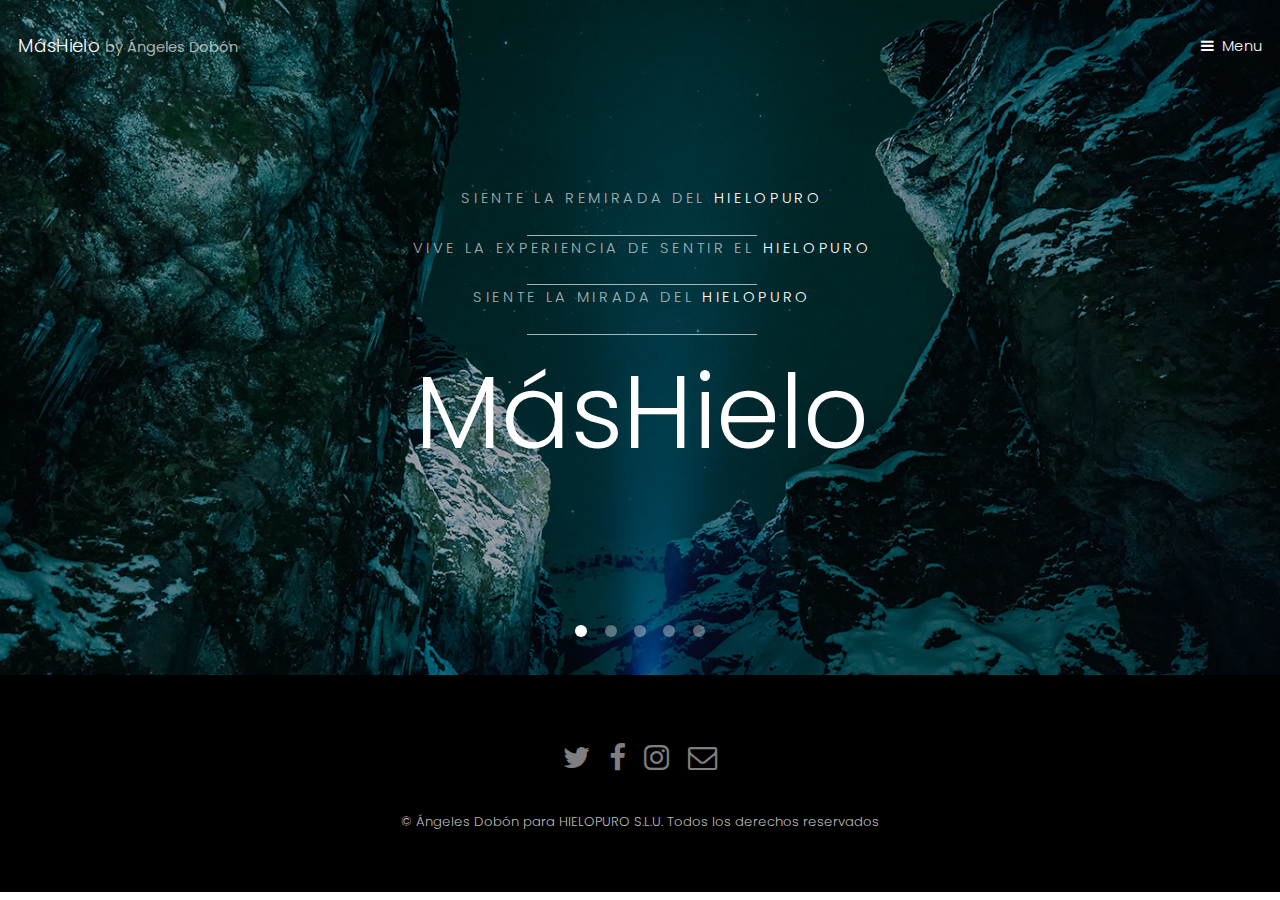
<file: index.html>
<!DOCTYPE HTML>
<!--
	MásHielo by TEMPLATED
	templated.co @templatedco
	Released for free under the Creative Commons Attribution 3.0 license (templated.co/license)
-->
<html>
	<head>
		<title>MásHielo by Ángeles Dobón</title>
		<meta charset="utf-8" />
		<meta name="viewport" content="width=device-width, initial-scale=1" />
		<link rel="stylesheet" href="assets/css/main.css" />
	</head>
	<body>

		<!-- Header -->
			<header id="header" class="alt">
				<div class="logo"><a href="index.html">MásHielo <span>by Ángeles Dobón</span></a></div>
				<a href="#menu">Menu</a>
			</header>

		<!-- Nav -->
			<nav id="menu">
				<ul class="links">
					<li><a href="index.html">Home</a></li>
					<li><a href="groenlandia.html">Groenlandia</a></li>
					<li><a href="noruega.html">Noruega</a></li>
				</ul>
			</nav>

		<!-- Banner -->
			<section class="banner full">
				<article>
					<img src="images/slide01.jpg" alt="" />
					<div class="inner">
						<header>
							<p> Siente la remirada del <a href="https://hielopuro.com">HIELOPURO</a></p>
							<p>Vive la experiencia de sentir el <a href="https://hielopuro.com">HIELOPURO</a></p>
							<p>Siente la mirada del <a href="https://hielopuro.com">HIELOPURO</a></p>

							<h2>MásHielo</h2>
						</header>
					</div>
				</article>
				<article>
					<img src="images/slide02.jpg" alt="" />
					<div class="inner">
						<header>
							<p>Siente las auroras boreales en marzo y octubre</p>
							<h2>ISLANDIA</h2>
						</header>
					</div>
				</article>
				<article>
					<img src="images/slide03.jpg"  alt="" />
					<div class="inner">
						<header>
							<p>Descubre paisajes increibles</p>
							<h2>VESTURLAND</h2>
						</header>
					</div>
				</article>
				<article>
					<img src="images/slide04.jpg"  alt="" />
					<div class="inner">
						<header>
							<p>Conoce cada rincón de la capital y su entorno</p>
							<h2>REIKIAVIK</h2>
						</header>
					</div>
				</article>
				<article>
					<img src="images/slide05.jpg"  alt="" />
					<div class="inner">
						<header>
							<p>Adentrate en paisajes que no has visto</p>
							<h2>FIORDOS Y GLACIARES</h2>
						</header>
					</div>
				</article>
			</section>

		<!-- One -->
			<section id="one" class="wrapper style2">
				<div class="inner">
					<div class="grid-style">

						<div>
							<div class="box">
								<div class="image fit">
									<img src="images/pic02.jpg" alt="" />
								</div>
								<div class="content">
									<header class="align-center">
										<p>maecenas sapien feugiat ex purus</p>
										<h2>Lorem ipsum dolor</h2>
									</header>
									<p> Cras aliquet urna ut sapien tincidunt, quis malesuada elit facilisis. Vestibulum sit amet tortor velit. Nam elementum nibh a libero pharetra elementum. Maecenas feugiat ex purus, quis volutpat lacus placerat malesuada.</p>
									<footer class="align-center">
										<a href="#" class="button alt">Learn More</a>
									</footer>
								</div>
							</div>
						</div>

						<div>
							<div class="box">
								<div class="image fit">
									<img src="images/pic03.jpg" alt="" />
								</div>
								<div class="content">
									<header class="align-center">
										<p>mattis elementum sapien pretium tellus</p>
										<h2>Vestibulum sit amet</h2>
									</header>
									<p> Cras aliquet urna ut sapien tincidunt, quis malesuada elit facilisis. Vestibulum sit amet tortor velit. Nam elementum nibh a libero pharetra elementum. Maecenas feugiat ex purus, quis volutpat lacus placerat malesuada.</p>
									<footer class="align-center">
										<a href="#" class="button alt">Learn More</a>
									</footer>
								</div>
							</div>
						</div>

					</div>
				</div>
			</section>

		<!-- Two -->
			<section id="two" class="wrapper style3">
				<div class="inner">
					<header class="align-center">
						<p>Nam vel ante sit amet libero scelerisque facilisis eleifend vitae urna</p>
						<h2>Morbi maximus justo</h2>
					</header>
				</div>
			</section>

		<!-- Three -->
			<section id="three" class="wrapper style2">
				<div class="inner">
					<header class="align-center">
						<p class="special">Nam vel ante sit amet libero scelerisque facilisis eleifend vitae urna</p>
						<h2>Morbi maximus justo</h2>
					</header>
					<div class="gallery">
						<div>
							<div class="image fit">
								<a href="#"><img src="images/pic01.jpg" alt="" /></a>
							</div>
						</div>
						<div>
							<div class="image fit">
								<a href="#"><img src="images/pic02.jpg" alt="" /></a>
							</div>
						</div>
						<div>
							<div class="image fit">
								<a href="#"><img src="images/pic03.jpg" alt="" /></a>
							</div>
						</div>
						<div>
							<div class="image fit">
								<a href="#"><img src="images/pic04.jpg" alt="" /></a>
							</div>
						</div>
					</div>
				</div>
			</section>


		<!-- Footer -->
			<footer id="footer">
				<div class="container">
					<ul class="icons">
						<li><a href="#" class="icon fa-twitter"><span class="label">Twitter</span></a></li>
						<li><a href="#" class="icon fa-facebook"><span class="label">Facebook</span></a></li>
						<li><a href="#" class="icon fa-instagram"><span class="label">Instagram</span></a></li>
						<li><a href="#" class="icon fa-envelope-o"><span class="label">Email</span></a></li>
					</ul>
				</div>
				<div class="copyright">
					&copy; Ángeles Dobón para HIELOPURO S.L.U. Todos los derechos reservados
				</div>
			</footer>

		<!-- Scripts -->
			<script src="assets/js/jquery.min.js"></script>
			<script src="assets/js/jquery.scrollex.min.js"></script>
			<script src="assets/js/skel.min.js"></script>
			<script src="assets/js/util.js"></script>
			<script src="assets/js/main.js"></script>

	</body>
</html>
</file>
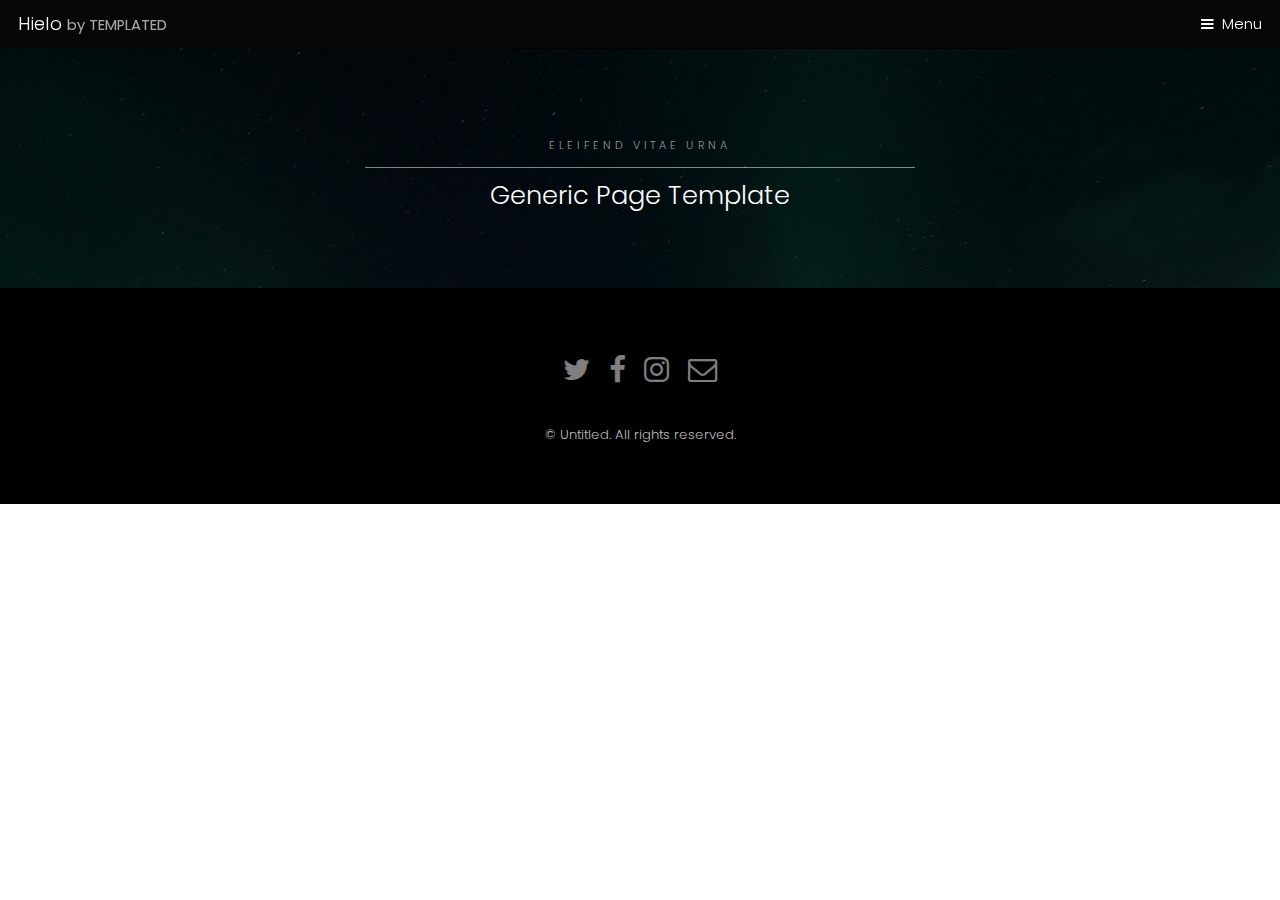
<file: generic.html>
<!DOCTYPE HTML>
<!--
	Hielo by TEMPLATED
	templated.co @templatedco
	Released for free under the Creative Commons Attribution 3.0 license (templated.co/license)
-->
<html>
	<head>
		<title>Hielo by TEMPLATED</title>
		<meta charset="utf-8" />
		<meta name="viewport" content="width=device-width, initial-scale=1" />
		<link rel="stylesheet" href="assets/css/main.css" />
	</head>
	<body class="subpage">

		<!-- Header -->
			<header id="header">
				<div class="logo"><a href="index.html">Hielo <span>by TEMPLATED</span></a></div>
				<a href="#menu">Menu</a>
			</header>

		<!-- Nav -->
			<nav id="menu">
				<ul class="links">
					<li><a href="index.html">Home</a></li>
					<li><a href="generic.html">Generic</a></li>
					<li><a href="elements.html">Elements</a></li>
				</ul>
			</nav>

		<!-- One -->
			<section id="One" class="wrapper style3">
				<div class="inner">
					<header class="align-center">
						<p>Eleifend vitae urna</p>
						<h2>Generic Page Template</h2>
					</header>
				</div>
			</section>

		<!-- Two -->
			<section id="two" class="wrapper style2">
				<div class="inner">
					<div class="box">
						<div class="content">
							<header class="align-center">
								<p>maecenas sapien feugiat ex purus</p>
								<h2>Lorem ipsum dolor</h2>
							</header>
							<p>Lorem ipsum dolor sit amet, consectetur adipiscing elit. Cras at dignissim augue, in iaculis neque. Etiam bibendum felis ac vulputate pellentesque. Cras non blandit quam. Nunc porta, est non posuere sagittis, neque nunc pellentesque diam, a iaculis lacus urna vitae purus. In non dui vel est tempor faucibus. Aliquam erat volutpat. Quisque vel est vitae nibh laoreet auctor. In nec libero dui. Nulla ullamcorper, dolor nec accumsan viverra, libero eros rutrum metus, vel lacinia magna odio non nunc. Praesent semper felis eu rhoncus aliquam. Donec at quam ac libero vestibulum pretium. Nunc faucibus vel arcu in malesuada. Aenean at velit odio. Vestibulum ante ipsum primis in faucibus orci luctus et ultrices posuere cubilia Curae; Maecenas commodo erat eget molestie sollicitudin. Donec imperdiet, ex sed blandit dictum, ipsum metus ultrices arcu, vitae euismod nisl sapien vitae tortor.</p>

							<p>Vivamus nec odio ac ligula congue feugiat at vitae leo. Aenean sem justo, finibus sed dui eu, accumsan facilisis dolor. Fusce quis dui eget odio iaculis aliquam vel sed velit. Nulla pellentesque posuere semper. Nulla eu sagittis lorem, a auctor nulla. Sed ac condimentum orci, ac varius ante. Nunc blandit quam sit amet sollicitudin sodales.</p>

							<p>Vivamus ultricies mollis mauris quis molestie. Quisque eu mi velit. In et cursus nibh. Donec facilisis, orci sed mollis hendrerit, nunc risus mattis odio, eget efficitur nisl orci a lectus. Aenean finibus neque convallis orci sollicitudin tincidunt. Vivamus lacinia facilisis diam, quis facilisis nisi luctus nec. Aliquam ac molestie enim, ut ultrices elit. Fusce laoreet vulputate risus in tincidunt. Sed commodo mollis maximus. Nullam varius laoreet nibh sit amet facilisis. Donec ac odio vehicula, consequat elit et, sodales justo. Vestibulum ante ipsum primis in faucibus orci luctus et ultrices posuere cubilia Curae; Nullam ac auctor mauris, in hendrerit libero. </p>
						</div>
					</div>
				</div>
			</section>

		<!-- Footer -->
			<footer id="footer">
				<div class="container">
					<ul class="icons">
						<li><a href="#" class="icon fa-twitter"><span class="label">Twitter</span></a></li>
						<li><a href="#" class="icon fa-facebook"><span class="label">Facebook</span></a></li>
						<li><a href="#" class="icon fa-instagram"><span class="label">Instagram</span></a></li>
						<li><a href="#" class="icon fa-envelope-o"><span class="label">Email</span></a></li>
					</ul>
				</div>
				<div class="copyright">
					&copy; Untitled. All rights reserved.
				</div>
			</footer>

		<!-- Scripts -->
			<script src="assets/js/jquery.min.js"></script>
			<script src="assets/js/jquery.scrollex.min.js"></script>
			<script src="assets/js/skel.min.js"></script>
			<script src="assets/js/util.js"></script>
			<script src="assets/js/main.js"></script>

	</body>
</html>
</file>
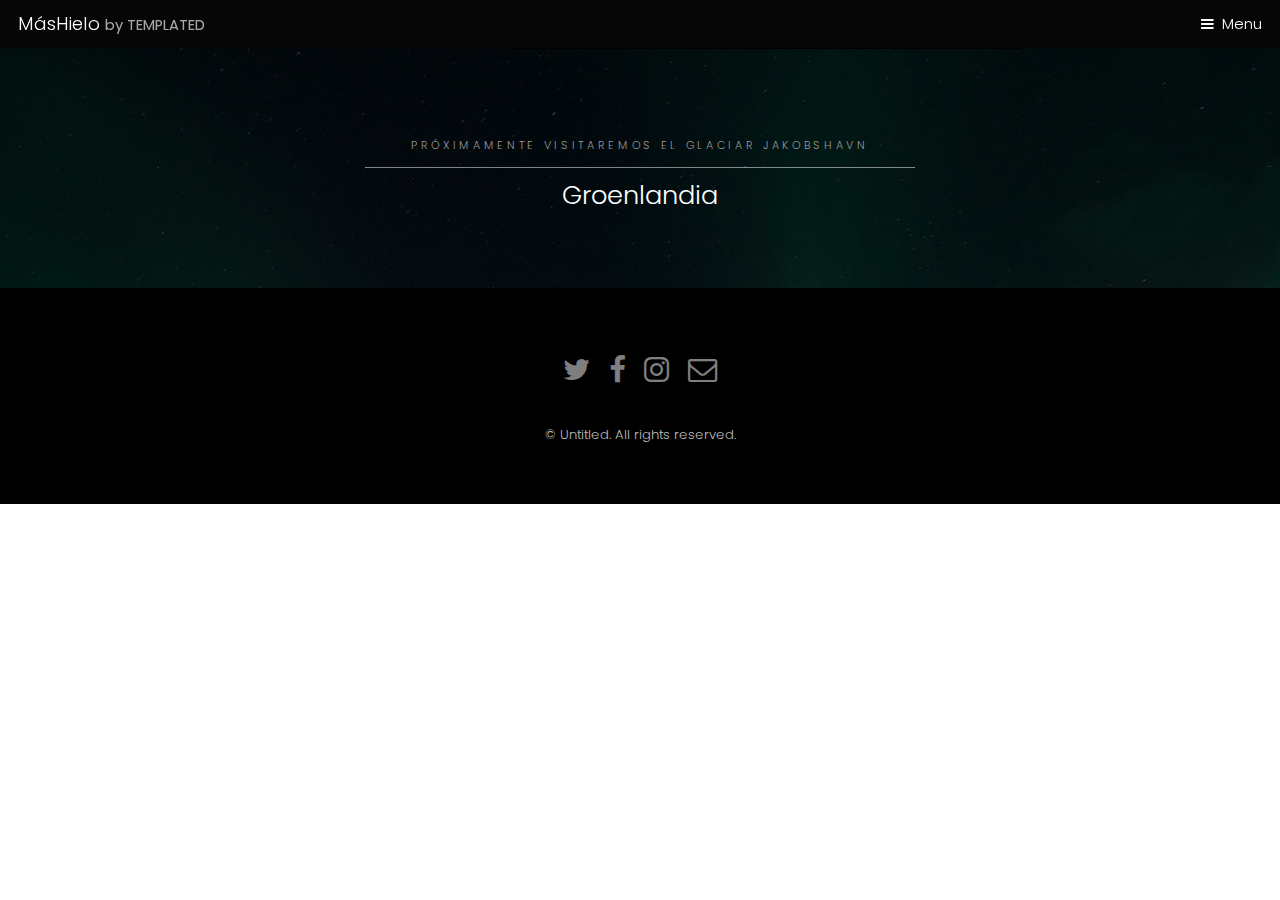
<file: groenlandia.html>
<!DOCTYPE HTML>
<!--
	MásHielo by TEMPLATED
	templated.co @templatedco
	Released for free under the Creative Commons Attribution 3.0 license (templated.co/license)
-->
<html>
	<head>
		<title>MásHielo by TEMPLATED</title>
		<meta charset="utf-8" />
		<meta name="viewport" content="width=device-width, initial-scale=1" />
		<link rel="stylesheet" href="assets/css/main.css" />
	</head>
	<body class="subpage">

		<!-- Header -->
			<header id="header">
				<div class="logo"><a href="index.html">MásHielo <span>by TEMPLATED</span></a></div>
				<a href="#menu">Menu</a>
			</header>

		<!-- Nav -->
			<nav id="menu">
				<ul class="links">
					<li><a href="index.html">Home</a></li>
					<li><a href="groenlandia.html">Groenlandia</a></li>
					<li><a href="noruega.html">Noruega</a></li>
				</ul>
			</nav>

		<!-- One -->
			<section id="One" class="wrapper style3">
				<div class="inner">
					<header class="align-center">
						<p>Próximamente visitaremos el glaciar Jakobshavn</p>
						<h2>Groenlandia</h2>
					</header>
				</div>
			</section>

		<!-- Two -->
			<section id="two" class="wrapper style2">
				<div class="inner">
					<div class="box">
						<div class="content">
							<header class="align-center">
								<p>maecenas sapien feugiat ex purus</p>
								<h2>Lorem ipsum dolor</h2>
							</header>
							<p>Lorem ipsum dolor sit amet, consectetur adipiscing elit. Cras at dignissim augue, in iaculis neque. Etiam bibendum felis ac vulputate pellentesque. Cras non blandit quam. Nunc porta, est non posuere sagittis, neque nunc pellentesque diam, a iaculis lacus urna vitae purus. In non dui vel est tempor faucibus. Aliquam erat volutpat. Quisque vel est vitae nibh laoreet auctor. In nec libero dui. Nulla ullamcorper, dolor nec accumsan viverra, libero eros rutrum metus, vel lacinia magna odio non nunc. Praesent semper felis eu rhoncus aliquam. Donec at quam ac libero vestibulum pretium. Nunc faucibus vel arcu in malesuada. Aenean at velit odio. Vestibulum ante ipsum primis in faucibus orci luctus et ultrices posuere cubilia Curae; Maecenas commodo erat eget molestie sollicitudin. Donec imperdiet, ex sed blandit dictum, ipsum metus ultrices arcu, vitae euismod nisl sapien vitae tortor.</p>

							<p>Vivamus nec odio ac ligula congue feugiat at vitae leo. Aenean sem justo, finibus sed dui eu, accumsan facilisis dolor. Fusce quis dui eget odio iaculis aliquam vel sed velit. Nulla pellentesque posuere semper. Nulla eu sagittis lorem, a auctor nulla. Sed ac condimentum orci, ac varius ante. Nunc blandit quam sit amet sollicitudin sodales.</p>

							<p>Vivamus ultricies mollis mauris quis molestie. Quisque eu mi velit. In et cursus nibh. Donec facilisis, orci sed mollis hendrerit, nunc risus mattis odio, eget efficitur nisl orci a lectus. Aenean finibus neque convallis orci sollicitudin tincidunt. Vivamus lacinia facilisis diam, quis facilisis nisi luctus nec. Aliquam ac molestie enim, ut ultrices elit. Fusce laoreet vulputate risus in tincidunt. Sed commodo mollis maximus. Nullam varius laoreet nibh sit amet facilisis. Donec ac odio vehicula, consequat elit et, sodales justo. Vestibulum ante ipsum primis in faucibus orci luctus et ultrices posuere cubilia Curae; Nullam ac auctor mauris, in hendrerit libero. </p>
						</div>
					</div>
				</div>
			</section>

		<!-- Footer -->
			<footer id="footer">
				<div class="container">
					<ul class="icons">
						<li><a href="#" class="icon fa-twitter"><span class="label">Twitter</span></a></li>
						<li><a href="#" class="icon fa-facebook"><span class="label">Facebook</span></a></li>
						<li><a href="#" class="icon fa-instagram"><span class="label">Instagram</span></a></li>
						<li><a href="#" class="icon fa-envelope-o"><span class="label">Email</span></a></li>
					</ul>
				</div>
				<div class="copyright">
					&copy; Untitled. All rights reserved.
				</div>
			</footer>

		<!-- Scripts -->
			<script src="assets/js/jquery.min.js"></script>
			<script src="assets/js/jquery.scrollex.min.js"></script>
			<script src="assets/js/skel.min.js"></script>
			<script src="assets/js/util.js"></script>
			<script src="assets/js/main.js"></script>

	</body>
</html>
</file>
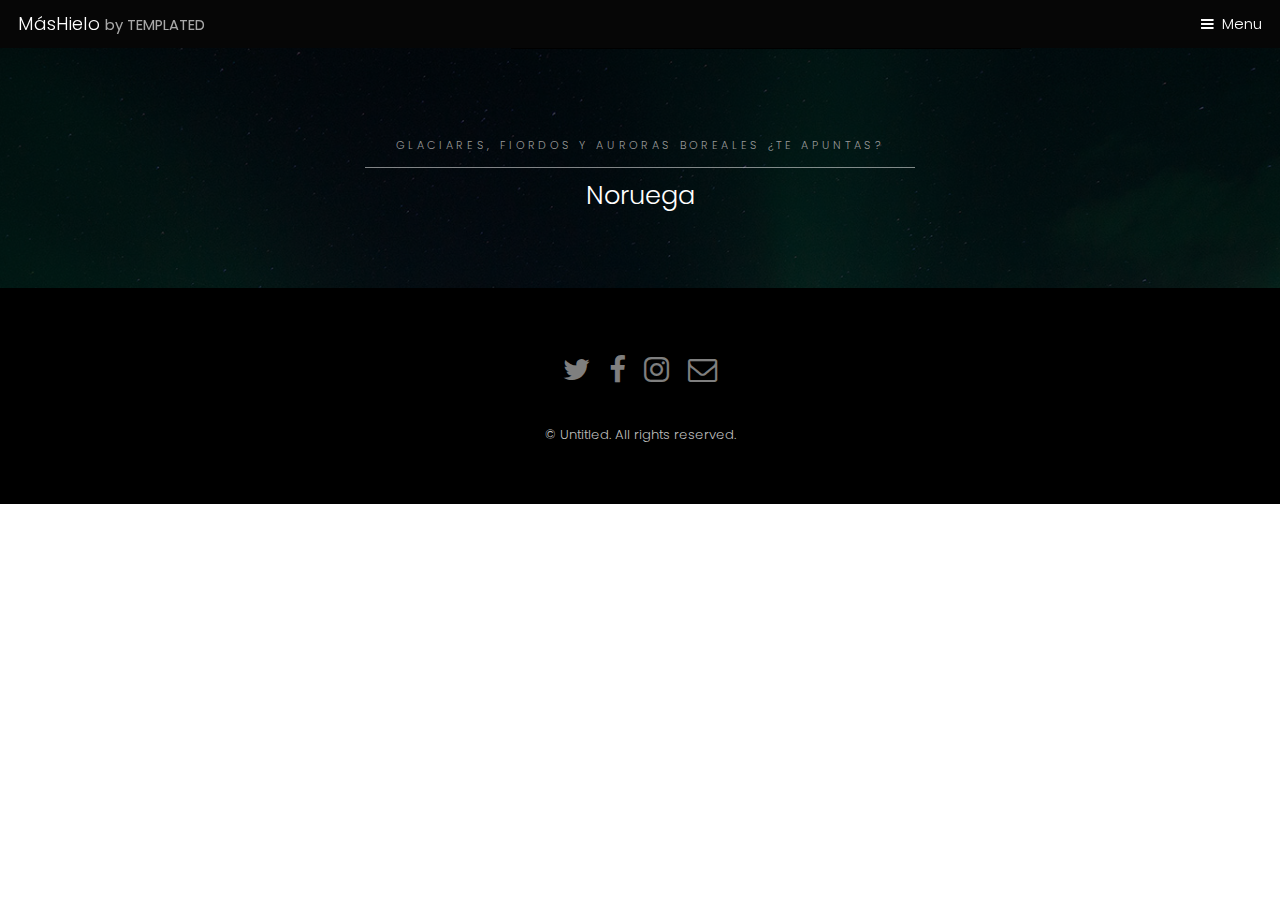
<file: noruega.html>
<!DOCTYPE HTML>
<!--
	MásHielo by TEMPLATED
	templated.co @templatedco
	Released for free under the Creative Commons Attribution 3.0 license (templated.co/license)
-->
<html>
	<head>
		<title>MásHielo by TEMPLATED</title>
		<meta charset="utf-8" />
		<meta name="viewport" content="width=device-width, initial-scale=1" />
		<link rel="stylesheet" href="assets/css/main.css" />
	</head>
	<body class="subpage">

		<!-- Header -->
			<header id="header">
				<div class="logo"><a href="index.html">MásHielo <span>by TEMPLATED</span></a></div>
				<a href="#menu">Menu</a>
			</header>

		<!-- Nav -->
			<nav id="menu">
				<ul class="links">
					<li><a href="index.html">Home</a></li>
					<li><a href="groenlandia.html">Groenlandia</a></li>
					<li><a href="noruega.html">Noruega</a></li>
				</ul>
			</nav>

		<!-- One -->
			<section id="One" class="wrapper style3">
				<div class="inner">
					<header class="align-center">
						<p>Glaciares, fiordos y auroras boreales ¿te apuntas?</p>
						<h2>Noruega</h2>
					</header>
				</div>
			</section>

		<!-- Two -->
			<section id="two" class="wrapper style2">
				<div class="inner">
					<div class="box">
						<div class="content">
							<header class="align-center">
								<p>maecenas sapien feugiat ex purus</p>
								<h2>Lorem ipsum dolor</h2>
							</header>
							<p>Lorem ipsum dolor sit amet, consectetur adipiscing elit. Cras at dignissim augue, in iaculis neque. Etiam bibendum felis ac vulputate pellentesque. Cras non blandit quam. Nunc porta, est non posuere sagittis, neque nunc pellentesque diam, a iaculis lacus urna vitae purus. In non dui vel est tempor faucibus. Aliquam erat volutpat. Quisque vel est vitae nibh laoreet auctor. In nec libero dui. Nulla ullamcorper, dolor nec accumsan viverra, libero eros rutrum metus, vel lacinia magna odio non nunc. Praesent semper felis eu rhoncus aliquam. Donec at quam ac libero vestibulum pretium. Nunc faucibus vel arcu in malesuada. Aenean at velit odio. Vestibulum ante ipsum primis in faucibus orci luctus et ultrices posuere cubilia Curae; Maecenas commodo erat eget molestie sollicitudin. Donec imperdiet, ex sed blandit dictum, ipsum metus ultrices arcu, vitae euismod nisl sapien vitae tortor.</p>

							<p>Vivamus nec odio ac ligula congue feugiat at vitae leo. Aenean sem justo, finibus sed dui eu, accumsan facilisis dolor. Fusce quis dui eget odio iaculis aliquam vel sed velit. Nulla pellentesque posuere semper. Nulla eu sagittis lorem, a auctor nulla. Sed ac condimentum orci, ac varius ante. Nunc blandit quam sit amet sollicitudin sodales.</p>

							<p>Vivamus ultricies mollis mauris quis molestie. Quisque eu mi velit. In et cursus nibh. Donec facilisis, orci sed mollis hendrerit, nunc risus mattis odio, eget efficitur nisl orci a lectus. Aenean finibus neque convallis orci sollicitudin tincidunt. Vivamus lacinia facilisis diam, quis facilisis nisi luctus nec. Aliquam ac molestie enim, ut ultrices elit. Fusce laoreet vulputate risus in tincidunt. Sed commodo mollis maximus. Nullam varius laoreet nibh sit amet facilisis. Donec ac odio vehicula, consequat elit et, sodales justo. Vestibulum ante ipsum primis in faucibus orci luctus et ultrices posuere cubilia Curae; Nullam ac auctor mauris, in hendrerit libero. </p>
						</div>
					</div>
				</div>
			</section>

		<!-- Footer -->
			<footer id="footer">
				<div class="container">
					<ul class="icons">
						<li><a href="#" class="icon fa-twitter"><span class="label">Twitter</span></a></li>
						<li><a href="#" class="icon fa-facebook"><span class="label">Facebook</span></a></li>
						<li><a href="#" class="icon fa-instagram"><span class="label">Instagram</span></a></li>
						<li><a href="#" class="icon fa-envelope-o"><span class="label">Email</span></a></li>
					</ul>
				</div>
				<div class="copyright">
					&copy; Untitled. All rights reserved.
				</div>
			</footer>

		<!-- Scripts -->
			<script src="assets/js/jquery.min.js"></script>
			<script src="assets/js/jquery.scrollex.min.js"></script>
			<script src="assets/js/skel.min.js"></script>
			<script src="assets/js/util.js"></script>
			<script src="assets/js/main.js"></script>

	</body>
</html>
</file>
<file: assets/css/main.css>
@charset "UTF-8";
@import url(font-awesome.min.css);
@import url("https://fonts.googleapis.com/css?family=Poppins:300,400,500,600,700");

/*
	Hielo by TEMPLATED
	templated.co @templatedco
	Released for free under the Creative Commons Attribution 3.0 license (templated.co/license)
*/

/* Reset */

	html, body, div, span, applet, object, iframe, h1, h2, h3, h4, h5, h6, p, blockquote, pre, a, abbr, acronym, address, big, cite, code, del, dfn, em, img, ins, kbd, q, s, samp, small, strike, strong, sub, sup, tt, var, b, u, i, center, dl, dt, dd, ol, ul, li, fieldset, form, label, legend, table, caption, tbody, tfoot, thead, tr, th, td, article, aside, canvas, details, embed, figure, figcaption, footer, header, hgroup, menu, nav, output, ruby, section, summary, time, mark, audio, video {
		margin: 0;
		padding: 0;
		border: 0;
		font-size: 100%;
		font: inherit;
		vertical-align: baseline;
	}

	article, aside, details, figcaption, figure, footer, header, hgroup, menu, nav, section {
		display: block;
	}

	body {
		line-height: 1;
	}

	ol, ul {
		list-style: none;
	}

	blockquote, q {
		quotes: none;
	}

	blockquote:before, blockquote:after, q:before, q:after {
		content: '';
		content: none;
	}

	table {
		border-collapse: collapse;
		border-spacing: 0;
	}

	body {
		-webkit-text-size-adjust: none;
	}

/* Box Model */

	*, *:before, *:after {
		-moz-box-sizing: border-box;
		-webkit-box-sizing: border-box;
		box-sizing: border-box;
	}

/* Containers */

	.container {
		margin-left: auto;
		margin-right: auto;
	}

	.container.\31 25\25 {
		width: 100%;
		max-width: 100rem;
		min-width: 80rem;
	}

	.container.\37 5\25 {
		width: 60rem;
	}

	.container.\35 0\25 {
		width: 40rem;
	}

	.container.\32 5\25 {
		width: 20rem;
	}

	.container {
		width: 80rem;
	}

	@media screen and (max-width: 1680px) {

		.container.\31 25\25 {
			width: 100%;
			max-width: 100rem;
			min-width: 80rem;
		}

		.container.\37 5\25 {
			width: 60rem;
		}

		.container.\35 0\25 {
			width: 40rem;
		}

		.container.\32 5\25 {
			width: 20rem;
		}

		.container {
			width: 80rem;
		}

	}

	@media screen and (max-width: 1280px) {

		.container.\31 25\25 {
			width: 100%;
			max-width: 81.25rem;
			min-width: 65rem;
		}

		.container.\37 5\25 {
			width: 48.75rem;
		}

		.container.\35 0\25 {
			width: 32.5rem;
		}

		.container.\32 5\25 {
			width: 16.25rem;
		}

		.container {
			width: 65rem;
		}

	}

	@media screen and (max-width: 980px) {

		.container.\31 25\25 {
			width: 100%;
			max-width: 112.5%;
			min-width: 90%;
		}

		.container.\37 5\25 {
			width: 67.5%;
		}

		.container.\35 0\25 {
			width: 45%;
		}

		.container.\32 5\25 {
			width: 22.5%;
		}

		.container {
			width: 90%;
		}

	}

	@media screen and (max-width: 736px) {

		.container.\31 25\25 {
			width: 100%;
			max-width: 112.5%;
			min-width: 90%;
		}

		.container.\37 5\25 {
			width: 67.5%;
		}

		.container.\35 0\25 {
			width: 45%;
		}

		.container.\32 5\25 {
			width: 22.5%;
		}

		.container {
			width: 90% !important;
		}

	}

	@media screen and (max-width: 480px) {

		.container.\31 25\25 {
			width: 100%;
			max-width: 112.5%;
			min-width: 90%;
		}

		.container.\37 5\25 {
			width: 67.5%;
		}

		.container.\35 0\25 {
			width: 45%;
		}

		.container.\32 5\25 {
			width: 22.5%;
		}

		.container {
			width: 90% !important;
		}

	}

/* Grid */

	.row {
		border-bottom: solid 1px transparent;
		-moz-box-sizing: border-box;
		-webkit-box-sizing: border-box;
		box-sizing: border-box;
	}

	.row > * {
		float: left;
		-moz-box-sizing: border-box;
		-webkit-box-sizing: border-box;
		box-sizing: border-box;
	}

	.row:after, .row:before {
		content: '';
		display: block;
		clear: both;
		height: 0;
	}

	.row.uniform > * > :first-child {
		margin-top: 0;
	}

	.row.uniform > * > :last-child {
		margin-bottom: 0;
	}

	.row.\30 \25 > * {
		padding: 0 0 0 0rem;
	}

	.row.\30 \25 {
		margin: 0 0 -1px 0rem;
	}

	.row.uniform.\30 \25 > * {
		padding: 0rem 0 0 0rem;
	}

	.row.uniform.\30 \25 {
		margin: 0rem 0 -1px 0rem;
	}

	.row > * {
		padding: 0 0 0 2rem;
	}

	.row {
		margin: 0 0 -1px -2rem;
	}

	.row.uniform > * {
		padding: 2rem 0 0 2rem;
	}

	.row.uniform {
		margin: -2rem 0 -1px -2rem;
	}

	.row.\32 00\25 > * {
		padding: 0 0 0 4rem;
	}

	.row.\32 00\25 {
		margin: 0 0 -1px -4rem;
	}

	.row.uniform.\32 00\25 > * {
		padding: 4rem 0 0 4rem;
	}

	.row.uniform.\32 00\25 {
		margin: -4rem 0 -1px -4rem;
	}

	.row.\31 50\25 > * {
		padding: 0 0 0 3rem;
	}

	.row.\31 50\25 {
		margin: 0 0 -1px -3rem;
	}

	.row.uniform.\31 50\25 > * {
		padding: 3rem 0 0 3rem;
	}

	.row.uniform.\31 50\25 {
		margin: -3rem 0 -1px -3rem;
	}

	.row.\35 0\25 > * {
		padding: 0 0 0 1rem;
	}

	.row.\35 0\25 {
		margin: 0 0 -1px -1rem;
	}

	.row.uniform.\35 0\25 > * {
		padding: 1rem 0 0 1rem;
	}

	.row.uniform.\35 0\25 {
		margin: -1rem 0 -1px -1rem;
	}

	.row.\32 5\25 > * {
		padding: 0 0 0 0.5rem;
	}

	.row.\32 5\25 {
		margin: 0 0 -1px -0.5rem;
	}

	.row.uniform.\32 5\25 > * {
		padding: 0.5rem 0 0 0.5rem;
	}

	.row.uniform.\32 5\25 {
		margin: -0.5rem 0 -1px -0.5rem;
	}

	.\31 2u, .\31 2u\24 {
		width: 100%;
		clear: none;
		margin-left: 0;
	}

	.\31 1u, .\31 1u\24 {
		width: 91.6666666667%;
		clear: none;
		margin-left: 0;
	}

	.\31 0u, .\31 0u\24 {
		width: 83.3333333333%;
		clear: none;
		margin-left: 0;
	}

	.\39 u, .\39 u\24 {
		width: 75%;
		clear: none;
		margin-left: 0;
	}

	.\38 u, .\38 u\24 {
		width: 66.6666666667%;
		clear: none;
		margin-left: 0;
	}

	.\37 u, .\37 u\24 {
		width: 58.3333333333%;
		clear: none;
		margin-left: 0;
	}

	.\36 u, .\36 u\24 {
		width: 50%;
		clear: none;
		margin-left: 0;
	}

	.\35 u, .\35 u\24 {
		width: 41.6666666667%;
		clear: none;
		margin-left: 0;
	}

	.\34 u, .\34 u\24 {
		width: 33.3333333333%;
		clear: none;
		margin-left: 0;
	}

	.\33 u, .\33 u\24 {
		width: 25%;
		clear: none;
		margin-left: 0;
	}

	.\32 u, .\32 u\24 {
		width: 16.6666666667%;
		clear: none;
		margin-left: 0;
	}

	.\31 u, .\31 u\24 {
		width: 8.3333333333%;
		clear: none;
		margin-left: 0;
	}

	.\31 2u\24 + *,
	.\31 1u\24 + *,
	.\31 0u\24 + *,
	.\39 u\24 + *,
	.\38 u\24 + *,
	.\37 u\24 + *,
	.\36 u\24 + *,
	.\35 u\24 + *,
	.\34 u\24 + *,
	.\33 u\24 + *,
	.\32 u\24 + *,
	.\31 u\24 + * {
		clear: left;
	}

	.\-11u {
		margin-left: 91.66667%;
	}

	.\-10u {
		margin-left: 83.33333%;
	}

	.\-9u {
		margin-left: 75%;
	}

	.\-8u {
		margin-left: 66.66667%;
	}

	.\-7u {
		margin-left: 58.33333%;
	}

	.\-6u {
		margin-left: 50%;
	}

	.\-5u {
		margin-left: 41.66667%;
	}

	.\-4u {
		margin-left: 33.33333%;
	}

	.\-3u {
		margin-left: 25%;
	}

	.\-2u {
		margin-left: 16.66667%;
	}

	.\-1u {
		margin-left: 8.33333%;
	}

	@media screen and (max-width: 1680px) {

		.row > * {
			padding: 0 0 0 2rem;
		}

		.row {
			margin: 0 0 -1px -2rem;
		}

		.row.uniform > * {
			padding: 2rem 0 0 2rem;
		}

		.row.uniform {
			margin: -2rem 0 -1px -2rem;
		}

		.row.\32 00\25 > * {
			padding: 0 0 0 4rem;
		}

		.row.\32 00\25 {
			margin: 0 0 -1px -4rem;
		}

		.row.uniform.\32 00\25 > * {
			padding: 4rem 0 0 4rem;
		}

		.row.uniform.\32 00\25 {
			margin: -4rem 0 -1px -4rem;
		}

		.row.\31 50\25 > * {
			padding: 0 0 0 3rem;
		}

		.row.\31 50\25 {
			margin: 0 0 -1px -3rem;
		}

		.row.uniform.\31 50\25 > * {
			padding: 3rem 0 0 3rem;
		}

		.row.uniform.\31 50\25 {
			margin: -3rem 0 -1px -3rem;
		}

		.row.\35 0\25 > * {
			padding: 0 0 0 1rem;
		}

		.row.\35 0\25 {
			margin: 0 0 -1px -1rem;
		}

		.row.uniform.\35 0\25 > * {
			padding: 1rem 0 0 1rem;
		}

		.row.uniform.\35 0\25 {
			margin: -1rem 0 -1px -1rem;
		}

		.row.\32 5\25 > * {
			padding: 0 0 0 0.5rem;
		}

		.row.\32 5\25 {
			margin: 0 0 -1px -0.5rem;
		}

		.row.uniform.\32 5\25 > * {
			padding: 0.5rem 0 0 0.5rem;
		}

		.row.uniform.\32 5\25 {
			margin: -0.5rem 0 -1px -0.5rem;
		}

		.\31 2u\28xlarge\29, .\31 2u\24\28xlarge\29 {
			width: 100%;
			clear: none;
			margin-left: 0;
		}

		.\31 1u\28xlarge\29, .\31 1u\24\28xlarge\29 {
			width: 91.6666666667%;
			clear: none;
			margin-left: 0;
		}

		.\31 0u\28xlarge\29, .\31 0u\24\28xlarge\29 {
			width: 83.3333333333%;
			clear: none;
			margin-left: 0;
		}

		.\39 u\28xlarge\29, .\39 u\24\28xlarge\29 {
			width: 75%;
			clear: none;
			margin-left: 0;
		}

		.\38 u\28xlarge\29, .\38 u\24\28xlarge\29 {
			width: 66.6666666667%;
			clear: none;
			margin-left: 0;
		}

		.\37 u\28xlarge\29, .\37 u\24\28xlarge\29 {
			width: 58.3333333333%;
			clear: none;
			margin-left: 0;
		}

		.\36 u\28xlarge\29, .\36 u\24\28xlarge\29 {
			width: 50%;
			clear: none;
			margin-left: 0;
		}

		.\35 u\28xlarge\29, .\35 u\24\28xlarge\29 {
			width: 41.6666666667%;
			clear: none;
			margin-left: 0;
		}

		.\34 u\28xlarge\29, .\34 u\24\28xlarge\29 {
			width: 33.3333333333%;
			clear: none;
			margin-left: 0;
		}

		.\33 u\28xlarge\29, .\33 u\24\28xlarge\29 {
			width: 25%;
			clear: none;
			margin-left: 0;
		}

		.\32 u\28xlarge\29, .\32 u\24\28xlarge\29 {
			width: 16.6666666667%;
			clear: none;
			margin-left: 0;
		}

		.\31 u\28xlarge\29, .\31 u\24\28xlarge\29 {
			width: 8.3333333333%;
			clear: none;
			margin-left: 0;
		}

		.\31 2u\24\28xlarge\29 + *,
		.\31 1u\24\28xlarge\29 + *,
		.\31 0u\24\28xlarge\29 + *,
		.\39 u\24\28xlarge\29 + *,
		.\38 u\24\28xlarge\29 + *,
		.\37 u\24\28xlarge\29 + *,
		.\36 u\24\28xlarge\29 + *,
		.\35 u\24\28xlarge\29 + *,
		.\34 u\24\28xlarge\29 + *,
		.\33 u\24\28xlarge\29 + *,
		.\32 u\24\28xlarge\29 + *,
		.\31 u\24\28xlarge\29 + * {
			clear: left;
		}

		.\-11u\28xlarge\29 {
			margin-left: 91.66667%;
		}

		.\-10u\28xlarge\29 {
			margin-left: 83.33333%;
		}

		.\-9u\28xlarge\29 {
			margin-left: 75%;
		}

		.\-8u\28xlarge\29 {
			margin-left: 66.66667%;
		}

		.\-7u\28xlarge\29 {
			margin-left: 58.33333%;
		}

		.\-6u\28xlarge\29 {
			margin-left: 50%;
		}

		.\-5u\28xlarge\29 {
			margin-left: 41.66667%;
		}

		.\-4u\28xlarge\29 {
			margin-left: 33.33333%;
		}

		.\-3u\28xlarge\29 {
			margin-left: 25%;
		}

		.\-2u\28xlarge\29 {
			margin-left: 16.66667%;
		}

		.\-1u\28xlarge\29 {
			margin-left: 8.33333%;
		}

	}

	@media screen and (max-width: 1280px) {

		.row > * {
			padding: 0 0 0 1.5rem;
		}

		.row {
			margin: 0 0 -1px -1.5rem;
		}

		.row.uniform > * {
			padding: 1.5rem 0 0 1.5rem;
		}

		.row.uniform {
			margin: -1.5rem 0 -1px -1.5rem;
		}

		.row.\32 00\25 > * {
			padding: 0 0 0 3rem;
		}

		.row.\32 00\25 {
			margin: 0 0 -1px -3rem;
		}

		.row.uniform.\32 00\25 > * {
			padding: 3rem 0 0 3rem;
		}

		.row.uniform.\32 00\25 {
			margin: -3rem 0 -1px -3rem;
		}

		.row.\31 50\25 > * {
			padding: 0 0 0 2.25rem;
		}

		.row.\31 50\25 {
			margin: 0 0 -1px -2.25rem;
		}

		.row.uniform.\31 50\25 > * {
			padding: 2.25rem 0 0 2.25rem;
		}

		.row.uniform.\31 50\25 {
			margin: -2.25rem 0 -1px -2.25rem;
		}

		.row.\35 0\25 > * {
			padding: 0 0 0 0.75rem;
		}

		.row.\35 0\25 {
			margin: 0 0 -1px -0.75rem;
		}

		.row.uniform.\35 0\25 > * {
			padding: 0.75rem 0 0 0.75rem;
		}

		.row.uniform.\35 0\25 {
			margin: -0.75rem 0 -1px -0.75rem;
		}

		.row.\32 5\25 > * {
			padding: 0 0 0 0.375rem;
		}

		.row.\32 5\25 {
			margin: 0 0 -1px -0.375rem;
		}

		.row.uniform.\32 5\25 > * {
			padding: 0.375rem 0 0 0.375rem;
		}

		.row.uniform.\32 5\25 {
			margin: -0.375rem 0 -1px -0.375rem;
		}

		.\31 2u\28large\29, .\31 2u\24\28large\29 {
			width: 100%;
			clear: none;
			margin-left: 0;
		}

		.\31 1u\28large\29, .\31 1u\24\28large\29 {
			width: 91.6666666667%;
			clear: none;
			margin-left: 0;
		}

		.\31 0u\28large\29, .\31 0u\24\28large\29 {
			width: 83.3333333333%;
			clear: none;
			margin-left: 0;
		}

		.\39 u\28large\29, .\39 u\24\28large\29 {
			width: 75%;
			clear: none;
			margin-left: 0;
		}

		.\38 u\28large\29, .\38 u\24\28large\29 {
			width: 66.6666666667%;
			clear: none;
			margin-left: 0;
		}

		.\37 u\28large\29, .\37 u\24\28large\29 {
			width: 58.3333333333%;
			clear: none;
			margin-left: 0;
		}

		.\36 u\28large\29, .\36 u\24\28large\29 {
			width: 50%;
			clear: none;
			margin-left: 0;
		}

		.\35 u\28large\29, .\35 u\24\28large\29 {
			width: 41.6666666667%;
			clear: none;
			margin-left: 0;
		}

		.\34 u\28large\29, .\34 u\24\28large\29 {
			width: 33.3333333333%;
			clear: none;
			margin-left: 0;
		}

		.\33 u\28large\29, .\33 u\24\28large\29 {
			width: 25%;
			clear: none;
			margin-left: 0;
		}

		.\32 u\28large\29, .\32 u\24\28large\29 {
			width: 16.6666666667%;
			clear: none;
			margin-left: 0;
		}

		.\31 u\28large\29, .\31 u\24\28large\29 {
			width: 8.3333333333%;
			clear: none;
			margin-left: 0;
		}

		.\31 2u\24\28large\29 + *,
		.\31 1u\24\28large\29 + *,
		.\31 0u\24\28large\29 + *,
		.\39 u\24\28large\29 + *,
		.\38 u\24\28large\29 + *,
		.\37 u\24\28large\29 + *,
		.\36 u\24\28large\29 + *,
		.\35 u\24\28large\29 + *,
		.\34 u\24\28large\29 + *,
		.\33 u\24\28large\29 + *,
		.\32 u\24\28large\29 + *,
		.\31 u\24\28large\29 + * {
			clear: left;
		}

		.\-11u\28large\29 {
			margin-left: 91.66667%;
		}

		.\-10u\28large\29 {
			margin-left: 83.33333%;
		}

		.\-9u\28large\29 {
			margin-left: 75%;
		}

		.\-8u\28large\29 {
			margin-left: 66.66667%;
		}

		.\-7u\28large\29 {
			margin-left: 58.33333%;
		}

		.\-6u\28large\29 {
			margin-left: 50%;
		}

		.\-5u\28large\29 {
			margin-left: 41.66667%;
		}

		.\-4u\28large\29 {
			margin-left: 33.33333%;
		}

		.\-3u\28large\29 {
			margin-left: 25%;
		}

		.\-2u\28large\29 {
			margin-left: 16.66667%;
		}

		.\-1u\28large\29 {
			margin-left: 8.33333%;
		}

	}

	@media screen and (max-width: 980px) {

		.row > * {
			padding: 0 0 0 1.5rem;
		}

		.row {
			margin: 0 0 -1px -1.5rem;
		}

		.row.uniform > * {
			padding: 1.5rem 0 0 1.5rem;
		}

		.row.uniform {
			margin: -1.5rem 0 -1px -1.5rem;
		}

		.row.\32 00\25 > * {
			padding: 0 0 0 3rem;
		}

		.row.\32 00\25 {
			margin: 0 0 -1px -3rem;
		}

		.row.uniform.\32 00\25 > * {
			padding: 3rem 0 0 3rem;
		}

		.row.uniform.\32 00\25 {
			margin: -3rem 0 -1px -3rem;
		}

		.row.\31 50\25 > * {
			padding: 0 0 0 2.25rem;
		}

		.row.\31 50\25 {
			margin: 0 0 -1px -2.25rem;
		}

		.row.uniform.\31 50\25 > * {
			padding: 2.25rem 0 0 2.25rem;
		}

		.row.uniform.\31 50\25 {
			margin: -2.25rem 0 -1px -2.25rem;
		}

		.row.\35 0\25 > * {
			padding: 0 0 0 0.75rem;
		}

		.row.\35 0\25 {
			margin: 0 0 -1px -0.75rem;
		}

		.row.uniform.\35 0\25 > * {
			padding: 0.75rem 0 0 0.75rem;
		}

		.row.uniform.\35 0\25 {
			margin: -0.75rem 0 -1px -0.75rem;
		}

		.row.\32 5\25 > * {
			padding: 0 0 0 0.375rem;
		}

		.row.\32 5\25 {
			margin: 0 0 -1px -0.375rem;
		}

		.row.uniform.\32 5\25 > * {
			padding: 0.375rem 0 0 0.375rem;
		}

		.row.uniform.\32 5\25 {
			margin: -0.375rem 0 -1px -0.375rem;
		}

		.\31 2u\28medium\29, .\31 2u\24\28medium\29 {
			width: 100%;
			clear: none;
			margin-left: 0;
		}

		.\31 1u\28medium\29, .\31 1u\24\28medium\29 {
			width: 91.6666666667%;
			clear: none;
			margin-left: 0;
		}

		.\31 0u\28medium\29, .\31 0u\24\28medium\29 {
			width: 83.3333333333%;
			clear: none;
			margin-left: 0;
		}

		.\39 u\28medium\29, .\39 u\24\28medium\29 {
			width: 75%;
			clear: none;
			margin-left: 0;
		}

		.\38 u\28medium\29, .\38 u\24\28medium\29 {
			width: 66.6666666667%;
			clear: none;
			margin-left: 0;
		}

		.\37 u\28medium\29, .\37 u\24\28medium\29 {
			width: 58.3333333333%;
			clear: none;
			margin-left: 0;
		}

		.\36 u\28medium\29, .\36 u\24\28medium\29 {
			width: 50%;
			clear: none;
			margin-left: 0;
		}

		.\35 u\28medium\29, .\35 u\24\28medium\29 {
			width: 41.6666666667%;
			clear: none;
			margin-left: 0;
		}

		.\34 u\28medium\29, .\34 u\24\28medium\29 {
			width: 33.3333333333%;
			clear: none;
			margin-left: 0;
		}

		.\33 u\28medium\29, .\33 u\24\28medium\29 {
			width: 25%;
			clear: none;
			margin-left: 0;
		}

		.\32 u\28medium\29, .\32 u\24\28medium\29 {
			width: 16.6666666667%;
			clear: none;
			margin-left: 0;
		}

		.\31 u\28medium\29, .\31 u\24\28medium\29 {
			width: 8.3333333333%;
			clear: none;
			margin-left: 0;
		}

		.\31 2u\24\28medium\29 + *,
		.\31 1u\24\28medium\29 + *,
		.\31 0u\24\28medium\29 + *,
		.\39 u\24\28medium\29 + *,
		.\38 u\24\28medium\29 + *,
		.\37 u\24\28medium\29 + *,
		.\36 u\24\28medium\29 + *,
		.\35 u\24\28medium\29 + *,
		.\34 u\24\28medium\29 + *,
		.\33 u\24\28medium\29 + *,
		.\32 u\24\28medium\29 + *,
		.\31 u\24\28medium\29 + * {
			clear: left;
		}

		.\-11u\28medium\29 {
			margin-left: 91.66667%;
		}

		.\-10u\28medium\29 {
			margin-left: 83.33333%;
		}

		.\-9u\28medium\29 {
			margin-left: 75%;
		}

		.\-8u\28medium\29 {
			margin-left: 66.66667%;
		}

		.\-7u\28medium\29 {
			margin-left: 58.33333%;
		}

		.\-6u\28medium\29 {
			margin-left: 50%;
		}

		.\-5u\28medium\29 {
			margin-left: 41.66667%;
		}

		.\-4u\28medium\29 {
			margin-left: 33.33333%;
		}

		.\-3u\28medium\29 {
			margin-left: 25%;
		}

		.\-2u\28medium\29 {
			margin-left: 16.66667%;
		}

		.\-1u\28medium\29 {
			margin-left: 8.33333%;
		}

	}

	@media screen and (max-width: 736px) {

		.row > * {
			padding: 0 0 0 1.25rem;
		}

		.row {
			margin: 0 0 -1px -1.25rem;
		}

		.row.uniform > * {
			padding: 1.25rem 0 0 1.25rem;
		}

		.row.uniform {
			margin: -1.25rem 0 -1px -1.25rem;
		}

		.row.\32 00\25 > * {
			padding: 0 0 0 2.5rem;
		}

		.row.\32 00\25 {
			margin: 0 0 -1px -2.5rem;
		}

		.row.uniform.\32 00\25 > * {
			padding: 2.5rem 0 0 2.5rem;
		}

		.row.uniform.\32 00\25 {
			margin: -2.5rem 0 -1px -2.5rem;
		}

		.row.\31 50\25 > * {
			padding: 0 0 0 1.875rem;
		}

		.row.\31 50\25 {
			margin: 0 0 -1px -1.875rem;
		}

		.row.uniform.\31 50\25 > * {
			padding: 1.875rem 0 0 1.875rem;
		}

		.row.uniform.\31 50\25 {
			margin: -1.875rem 0 -1px -1.875rem;
		}

		.row.\35 0\25 > * {
			padding: 0 0 0 0.625rem;
		}

		.row.\35 0\25 {
			margin: 0 0 -1px -0.625rem;
		}

		.row.uniform.\35 0\25 > * {
			padding: 0.625rem 0 0 0.625rem;
		}

		.row.uniform.\35 0\25 {
			margin: -0.625rem 0 -1px -0.625rem;
		}

		.row.\32 5\25 > * {
			padding: 0 0 0 0.3125rem;
		}

		.row.\32 5\25 {
			margin: 0 0 -1px -0.3125rem;
		}

		.row.uniform.\32 5\25 > * {
			padding: 0.3125rem 0 0 0.3125rem;
		}

		.row.uniform.\32 5\25 {
			margin: -0.3125rem 0 -1px -0.3125rem;
		}

		.\31 2u\28small\29, .\31 2u\24\28small\29 {
			width: 100%;
			clear: none;
			margin-left: 0;
		}

		.\31 1u\28small\29, .\31 1u\24\28small\29 {
			width: 91.6666666667%;
			clear: none;
			margin-left: 0;
		}

		.\31 0u\28small\29, .\31 0u\24\28small\29 {
			width: 83.3333333333%;
			clear: none;
			margin-left: 0;
		}

		.\39 u\28small\29, .\39 u\24\28small\29 {
			width: 75%;
			clear: none;
			margin-left: 0;
		}

		.\38 u\28small\29, .\38 u\24\28small\29 {
			width: 66.6666666667%;
			clear: none;
			margin-left: 0;
		}

		.\37 u\28small\29, .\37 u\24\28small\29 {
			width: 58.3333333333%;
			clear: none;
			margin-left: 0;
		}

		.\36 u\28small\29, .\36 u\24\28small\29 {
			width: 50%;
			clear: none;
			margin-left: 0;
		}

		.\35 u\28small\29, .\35 u\24\28small\29 {
			width: 41.6666666667%;
			clear: none;
			margin-left: 0;
		}

		.\34 u\28small\29, .\34 u\24\28small\29 {
			width: 33.3333333333%;
			clear: none;
			margin-left: 0;
		}

		.\33 u\28small\29, .\33 u\24\28small\29 {
			width: 25%;
			clear: none;
			margin-left: 0;
		}

		.\32 u\28small\29, .\32 u\24\28small\29 {
			width: 16.6666666667%;
			clear: none;
			margin-left: 0;
		}

		.\31 u\28small\29, .\31 u\24\28small\29 {
			width: 8.3333333333%;
			clear: none;
			margin-left: 0;
		}

		.\31 2u\24\28small\29 + *,
		.\31 1u\24\28small\29 + *,
		.\31 0u\24\28small\29 + *,
		.\39 u\24\28small\29 + *,
		.\38 u\24\28small\29 + *,
		.\37 u\24\28small\29 + *,
		.\36 u\24\28small\29 + *,
		.\35 u\24\28small\29 + *,
		.\34 u\24\28small\29 + *,
		.\33 u\24\28small\29 + *,
		.\32 u\24\28small\29 + *,
		.\31 u\24\28small\29 + * {
			clear: left;
		}

		.\-11u\28small\29 {
			margin-left: 91.66667%;
		}

		.\-10u\28small\29 {
			margin-left: 83.33333%;
		}

		.\-9u\28small\29 {
			margin-left: 75%;
		}

		.\-8u\28small\29 {
			margin-left: 66.66667%;
		}

		.\-7u\28small\29 {
			margin-left: 58.33333%;
		}

		.\-6u\28small\29 {
			margin-left: 50%;
		}

		.\-5u\28small\29 {
			margin-left: 41.66667%;
		}

		.\-4u\28small\29 {
			margin-left: 33.33333%;
		}

		.\-3u\28small\29 {
			margin-left: 25%;
		}

		.\-2u\28small\29 {
			margin-left: 16.66667%;
		}

		.\-1u\28small\29 {
			margin-left: 8.33333%;
		}

	}

	@media screen and (max-width: 480px) {

		.row > * {
			padding: 0 0 0 1.25rem;
		}

		.row {
			margin: 0 0 -1px -1.25rem;
		}

		.row.uniform > * {
			padding: 1.25rem 0 0 1.25rem;
		}

		.row.uniform {
			margin: -1.25rem 0 -1px -1.25rem;
		}

		.row.\32 00\25 > * {
			padding: 0 0 0 2.5rem;
		}

		.row.\32 00\25 {
			margin: 0 0 -1px -2.5rem;
		}

		.row.uniform.\32 00\25 > * {
			padding: 2.5rem 0 0 2.5rem;
		}

		.row.uniform.\32 00\25 {
			margin: -2.5rem 0 -1px -2.5rem;
		}

		.row.\31 50\25 > * {
			padding: 0 0 0 1.875rem;
		}

		.row.\31 50\25 {
			margin: 0 0 -1px -1.875rem;
		}

		.row.uniform.\31 50\25 > * {
			padding: 1.875rem 0 0 1.875rem;
		}

		.row.uniform.\31 50\25 {
			margin: -1.875rem 0 -1px -1.875rem;
		}

		.row.\35 0\25 > * {
			padding: 0 0 0 0.625rem;
		}

		.row.\35 0\25 {
			margin: 0 0 -1px -0.625rem;
		}

		.row.uniform.\35 0\25 > * {
			padding: 0.625rem 0 0 0.625rem;
		}

		.row.uniform.\35 0\25 {
			margin: -0.625rem 0 -1px -0.625rem;
		}

		.row.\32 5\25 > * {
			padding: 0 0 0 0.3125rem;
		}

		.row.\32 5\25 {
			margin: 0 0 -1px -0.3125rem;
		}

		.row.uniform.\32 5\25 > * {
			padding: 0.3125rem 0 0 0.3125rem;
		}

		.row.uniform.\32 5\25 {
			margin: -0.3125rem 0 -1px -0.3125rem;
		}

		.\31 2u\28xsmall\29, .\31 2u\24\28xsmall\29 {
			width: 100%;
			clear: none;
			margin-left: 0;
		}

		.\31 1u\28xsmall\29, .\31 1u\24\28xsmall\29 {
			width: 91.6666666667%;
			clear: none;
			margin-left: 0;
		}

		.\31 0u\28xsmall\29, .\31 0u\24\28xsmall\29 {
			width: 83.3333333333%;
			clear: none;
			margin-left: 0;
		}

		.\39 u\28xsmall\29, .\39 u\24\28xsmall\29 {
			width: 75%;
			clear: none;
			margin-left: 0;
		}

		.\38 u\28xsmall\29, .\38 u\24\28xsmall\29 {
			width: 66.6666666667%;
			clear: none;
			margin-left: 0;
		}

		.\37 u\28xsmall\29, .\37 u\24\28xsmall\29 {
			width: 58.3333333333%;
			clear: none;
			margin-left: 0;
		}

		.\36 u\28xsmall\29, .\36 u\24\28xsmall\29 {
			width: 50%;
			clear: none;
			margin-left: 0;
		}

		.\35 u\28xsmall\29, .\35 u\24\28xsmall\29 {
			width: 41.6666666667%;
			clear: none;
			margin-left: 0;
		}

		.\34 u\28xsmall\29, .\34 u\24\28xsmall\29 {
			width: 33.3333333333%;
			clear: none;
			margin-left: 0;
		}

		.\33 u\28xsmall\29, .\33 u\24\28xsmall\29 {
			width: 25%;
			clear: none;
			margin-left: 0;
		}

		.\32 u\28xsmall\29, .\32 u\24\28xsmall\29 {
			width: 16.6666666667%;
			clear: none;
			margin-left: 0;
		}

		.\31 u\28xsmall\29, .\31 u\24\28xsmall\29 {
			width: 8.3333333333%;
			clear: none;
			margin-left: 0;
		}

		.\31 2u\24\28xsmall\29 + *,
		.\31 1u\24\28xsmall\29 + *,
		.\31 0u\24\28xsmall\29 + *,
		.\39 u\24\28xsmall\29 + *,
		.\38 u\24\28xsmall\29 + *,
		.\37 u\24\28xsmall\29 + *,
		.\36 u\24\28xsmall\29 + *,
		.\35 u\24\28xsmall\29 + *,
		.\34 u\24\28xsmall\29 + *,
		.\33 u\24\28xsmall\29 + *,
		.\32 u\24\28xsmall\29 + *,
		.\31 u\24\28xsmall\29 + * {
			clear: left;
		}

		.\-11u\28xsmall\29 {
			margin-left: 91.66667%;
		}

		.\-10u\28xsmall\29 {
			margin-left: 83.33333%;
		}

		.\-9u\28xsmall\29 {
			margin-left: 75%;
		}

		.\-8u\28xsmall\29 {
			margin-left: 66.66667%;
		}

		.\-7u\28xsmall\29 {
			margin-left: 58.33333%;
		}

		.\-6u\28xsmall\29 {
			margin-left: 50%;
		}

		.\-5u\28xsmall\29 {
			margin-left: 41.66667%;
		}

		.\-4u\28xsmall\29 {
			margin-left: 33.33333%;
		}

		.\-3u\28xsmall\29 {
			margin-left: 25%;
		}

		.\-2u\28xsmall\29 {
			margin-left: 16.66667%;
		}

		.\-1u\28xsmall\29 {
			margin-left: 8.33333%;
		}

	}

/* Basic */

	@-ms-viewport {
		width: device-width;
	}

	body {
		-ms-overflow-style: scrollbar;
	}

	@media screen and (max-width: 480px) {

		html, body {
			min-width: 320px;
		}

	}

	body {
		background: #fff;
	}

		body.is-loading *, body.is-loading *:before, body.is-loading *:after {
			-moz-animation: none !important;
			-webkit-animation: none !important;
			-ms-animation: none !important;
			animation: none !important;
			-moz-transition: none !important;
			-webkit-transition: none !important;
			-ms-transition: none !important;
			transition: none !important;
		}

/* Type */

	html {
		font-size: 13pt;
	}

		@media screen and (max-width: 1680px) {

			html {
				font-size: 11pt;
			}

		}

		@media screen and (max-width: 1280px) {

			html {
				font-size: 11pt;
			}

		}

		@media screen and (max-width: 980px) {

			html {
				font-size: 12pt;
			}

		}

		@media screen and (max-width: 736px) {

			html {
				font-size: 12pt;
			}

		}

		@media screen and (max-width: 480px) {

			html {
				font-size: 12pt;
			}

		}

	body {
		background-color: #fff;
		color: #444;
	}

	body, input, select, textarea {
		font-family: "Poppins", sans-serif;
		font-weight: 300;
		font-size: 1rem;
		line-height: 1.65;
	}

	a {
		text-decoration: underline;
	}

		a:hover {
			text-decoration: none;
		}

	strong, b {
		font-weight: 600;
	}

	em, i {
		font-style: italic;
	}

	p {
		margin: 0 0 2rem 0;
	}

		p.special {
			text-transform: uppercase;
			font-size: .75rem;
			font-weight: 300;
			margin: 0 0 .5rem 0;
			padding: 0 0 1rem 0;
			letter-spacing: .25rem;
		}

			p.special:after {
				content: '';
				position: absolute;
				margin: auto;
				right: 0;
				bottom: 0;
				left: 0;
				width: 50%;
				height: 1px;
				background-color: rgba(0, 0, 0, 0.125);
			}

	h1, h2, h3, h4, h5, h6 {
		font-weight: 300;
		line-height: 1.5;
		margin: 0 0 1rem 0;
	}

		h1 a, h2 a, h3 a, h4 a, h5 a, h6 a {
			color: inherit;
			text-decoration: none;
		}

	h2 {
		font-size: 1.75rem;
	}

	h3 {
		font-size: 1.35rem;
	}

	h4 {
		font-size: 1.1rem;
	}

	h5 {
		font-size: 0.9rem;
	}

	h6 {
		font-size: 0.7rem;
	}

	sub {
		font-size: 0.8rem;
		position: relative;
		top: 0.5rem;
	}

	sup {
		font-size: 0.8rem;
		position: relative;
		top: -0.5rem;
	}

	blockquote {
		border-left: solid 4px;
		font-style: italic;
		margin: 0 0 2rem 0;
		padding: 0.5rem 0 0.5rem 2rem;
	}

	code {
		border-radius: 2px;
		border: solid 1px;
		font-family: "Courier New", monospace;
		font-size: 0.9rem;
		margin: 0 0.25rem;
		padding: 0.25rem 0.65rem;
	}

	pre {
		-webkit-overflow-scrolling: touch;
		font-family: "Courier New", monospace;
		font-size: 0.9rem;
		margin: 0 0 2rem 0;
	}

		pre code {
			display: block;
			line-height: 1.75;
			padding: 1rem 1.5rem;
			overflow-x: auto;
		}

	hr {
		border: 0;
		border-bottom: solid 1px;
		margin: 2rem 0;
	}

		hr.major {
			margin: 3rem 0;
		}

	.align-left {
		text-align: left;
	}

	.align-center {
		text-align: center;
	}

	.align-right {
		text-align: right;
	}

	input, select, textarea {
		color: #555;
	}

	a {
		color: #8a4680;
	}

	strong, b {
		color: #555;
	}

	h1, h2, h3, h4, h5, h6 {
		color: #555;
	}

	blockquote {
		border-left-color: rgba(144, 144, 144, 0.25);
	}

	code {
		background: rgba(144, 144, 144, 0.075);
		border-color: rgba(144, 144, 144, 0.25);
	}

	hr {
		border-bottom-color: rgba(144, 144, 144, 0.25);
	}

/* Box */

	.box {
		margin-bottom: 2rem;
		background: #FFF;
	}

		.box .image.fit {
			margin: 0;
			border-radius: 0;
		}

			.box .image.fit img {
				border-radius: 0;
			}

		.box header h2 {
			margin-bottom: 2rem;
		}

		.box header p {
			text-transform: uppercase;
			font-size: .75rem;
			font-weight: 300;
			margin: 0 0 .25rem 0;
			padding: 0 0 .75rem 0;
			letter-spacing: .25rem;
		}

			.box header p:after {
				content: '';
				position: absolute;
				margin: auto;
				right: 0;
				bottom: 0;
				left: 0;
				width: 50%;
				height: 1px;
				background-color: rgba(0, 0, 0, 0.125);
			}

		.box .content {
			padding: 3rem;
		}

		.box > :last-child,
		.box > :last-child > :last-child,
		.box > :last-child > :last-child > :last-child {
			margin-bottom: 0;
		}

		.box.alt {
			border: 0;
			border-radius: 0;
			padding: 0;
		}

		@media screen and (max-width: 736px) {

			.box .content {
				padding: 2rem;
			}

		}

	.box {
		border-color: rgba(144, 144, 144, 0.25);
	}

/* Button */

	input[type="submit"],
	input[type="reset"],
	input[type="button"],
	button,
	.button {
		-moz-appearance: none;
		-webkit-appearance: none;
		-ms-appearance: none;
		appearance: none;
		-moz-transition: background-color 0.2s ease-in-out, color 0.2s ease-in-out;
		-webkit-transition: background-color 0.2s ease-in-out, color 0.2s ease-in-out;
		-ms-transition: background-color 0.2s ease-in-out, color 0.2s ease-in-out;
		transition: background-color 0.2s ease-in-out, color 0.2s ease-in-out;
		border-radius: 2px;
		border: 0;
		cursor: pointer;
		display: inline-block;
		font-weight: 300;
		height: 2.85rem;
		line-height: 2.95rem;
		padding: 0 1.5rem;
		text-align: center;
		text-decoration: none;
		text-transform: uppercase;
		white-space: nowrap;
	}

		input[type="submit"].icon,
		input[type="reset"].icon,
		input[type="button"].icon,
		button.icon,
		.button.icon {
			padding-left: 1.35rem;
		}

			input[type="submit"].icon:before,
			input[type="reset"].icon:before,
			input[type="button"].icon:before,
			button.icon:before,
			.button.icon:before {
				margin-right: 0.5rem;
			}

		input[type="submit"].fit,
		input[type="reset"].fit,
		input[type="button"].fit,
		button.fit,
		.button.fit {
			display: block;
			margin: 0 0 1rem 0;
			width: 100%;
		}

		input[type="submit"].small,
		input[type="reset"].small,
		input[type="button"].small,
		button.small,
		.button.small {
			font-size: 0.8rem;
		}

		input[type="submit"].big,
		input[type="reset"].big,
		input[type="button"].big,
		button.big,
		.button.big {
			font-size: 1.35rem;
		}

		input[type="submit"].disabled, input[type="submit"]:disabled,
		input[type="reset"].disabled,
		input[type="reset"]:disabled,
		input[type="button"].disabled,
		input[type="button"]:disabled,
		button.disabled,
		button:disabled,
		.button.disabled,
		.button:disabled {
			-moz-pointer-events: none;
			-webkit-pointer-events: none;
			-ms-pointer-events: none;
			pointer-events: none;
			opacity: 0.25;
		}

		@media screen and (max-width: 480px) {

			input[type="submit"],
			input[type="reset"],
			input[type="button"],
			button,
			.button {
				padding: 0;
				width: 100%;
			}

		}

	input[type="submit"],
	input[type="reset"],
	input[type="button"],
	button,
	.button {
		background-color: #f2f2f2;
		color: #000 !important;
	}

		input[type="submit"]:hover,
		input[type="reset"]:hover,
		input[type="button"]:hover,
		button:hover,
		.button:hover {
			background-color: white;
		}

		input[type="submit"]:active,
		input[type="reset"]:active,
		input[type="button"]:active,
		button:active,
		.button:active {
			background-color: #e5e5e5;
		}

		input[type="submit"].alt,
		input[type="reset"].alt,
		input[type="button"].alt,
		button.alt,
		.button.alt {
			background-color: transparent;
			box-shadow: inset 0 0 0 2px rgba(144, 144, 144, 0.25);
			color: #555 !important;
		}

			input[type="submit"].alt:hover,
			input[type="reset"].alt:hover,
			input[type="button"].alt:hover,
			button.alt:hover,
			.button.alt:hover {
				background-color: rgba(144, 144, 144, 0.075);
			}

			input[type="submit"].alt:active,
			input[type="reset"].alt:active,
			input[type="button"].alt:active,
			button.alt:active,
			.button.alt:active {
				background-color: rgba(144, 144, 144, 0.2);
			}

			input[type="submit"].alt.icon:before,
			input[type="reset"].alt.icon:before,
			input[type="button"].alt.icon:before,
			button.alt.icon:before,
			.button.alt.icon:before {
				color: #bbb;
			}

		input[type="submit"].special,
		input[type="reset"].special,
		input[type="button"].special,
		button.special,
		.button.special {
			background-color: #8a4680;
			color: #ffffff !important;
		}

			input[type="submit"].special:hover,
			input[type="reset"].special:hover,
			input[type="button"].special:hover,
			button.special:hover,
			.button.special:hover {
				background-color: #9b4f90;
			}

			input[type="submit"].special:active,
			input[type="reset"].special:active,
			input[type="button"].special:active,
			button.special:active,
			.button.special:active {
				background-color: #793d70;
			}

/* Form */

	form {
		margin: 0 0 2rem 0;
	}

	label {
		display: block;
		font-size: 0.9rem;
		font-weight: 700;
		margin: 0 0 1rem 0;
	}

	input[type="text"],
	input[type="password"],
	input[type="email"],
	select,
	textarea {
		-moz-appearance: none;
		-webkit-appearance: none;
		-ms-appearance: none;
		appearance: none;
		border-radius: 2px;
		border: none;
		border: solid 1px;
		color: inherit;
		display: block;
		outline: 0;
		padding: 0 1rem;
		text-decoration: none;
		width: 100%;
	}

		input[type="text"]:invalid,
		input[type="password"]:invalid,
		input[type="email"]:invalid,
		select:invalid,
		textarea:invalid {
			box-shadow: none;
		}

	.select-wrapper {
		text-decoration: none;
		display: block;
		position: relative;
	}

		.select-wrapper:before {
			-moz-osx-font-smoothing: grayscale;
			-webkit-font-smoothing: antialiased;
			font-family: FontAwesome;
			font-style: normal;
			font-weight: normal;
			text-transform: none !important;
		}

		.select-wrapper:before {
			content: '\f078';
			display: block;
			height: 2.75rem;
			line-height: 2.75rem;
			pointer-events: none;
			position: absolute;
			right: 0;
			text-align: center;
			top: 0;
			width: 2.75rem;
		}

		.select-wrapper select::-ms-expand {
			display: none;
		}

	input[type="text"],
	input[type="password"],
	input[type="email"],
	select {
		height: 2.75rem;
	}

	textarea {
		padding: 0.75rem 1rem;
	}

	input[type="checkbox"],
	input[type="radio"] {
		-moz-appearance: none;
		-webkit-appearance: none;
		-ms-appearance: none;
		appearance: none;
		display: block;
		float: left;
		margin-right: -2rem;
		opacity: 0;
		width: 1rem;
		z-index: -1;
	}

		input[type="checkbox"] + label,
		input[type="radio"] + label {
			text-decoration: none;
			cursor: pointer;
			display: inline-block;
			font-size: 1rem;
			font-weight: 400;
			padding-left: 2.4rem;
			padding-right: 0.75rem;
			position: relative;
		}

			input[type="checkbox"] + label:before,
			input[type="radio"] + label:before {
				-moz-osx-font-smoothing: grayscale;
				-webkit-font-smoothing: antialiased;
				font-family: FontAwesome;
				font-style: normal;
				font-weight: normal;
				text-transform: none !important;
			}

			input[type="checkbox"] + label:before,
			input[type="radio"] + label:before {
				border-radius: 2px;
				border: solid 1px;
				content: '';
				display: inline-block;
				height: 1.65rem;
				left: 0;
				line-height: 1.58125rem;
				position: absolute;
				text-align: center;
				top: 0;
				width: 1.65rem;
			}

		input[type="checkbox"]:checked + label:before,
		input[type="radio"]:checked + label:before {
			content: '\f00c';
		}

	input[type="checkbox"] + label:before {
		border-radius: 2px;
	}

	input[type="radio"] + label:before {
		border-radius: 100%;
	}

	::-webkit-input-placeholder {
		opacity: 1.0;
	}

	:-moz-placeholder {
		opacity: 1.0;
	}

	::-moz-placeholder {
		opacity: 1.0;
	}

	:-ms-input-placeholder {
		opacity: 1.0;
	}

	.formerize-placeholder {
		opacity: 1.0;
	}

	label {
		color: #555;
	}

	input[type="text"],
	input[type="password"],
	input[type="email"],
	select,
	textarea {
		background: rgba(144, 144, 144, 0.075);
		border-color: rgba(144, 144, 144, 0.25);
	}

		input[type="text"]:focus,
		input[type="password"]:focus,
		input[type="email"]:focus,
		select:focus,
		textarea:focus {
			border-color: #8a4680;
			box-shadow: 0 0 0 1px #8a4680;
		}

	.select-wrapper:before {
		color: rgba(144, 144, 144, 0.25);
	}

	input[type="checkbox"] + label,
	input[type="radio"] + label {
		color: #444;
	}

		input[type="checkbox"] + label:before,
		input[type="radio"] + label:before {
			background: rgba(144, 144, 144, 0.075);
			border-color: rgba(144, 144, 144, 0.25);
		}

	input[type="checkbox"]:checked + label:before,
	input[type="radio"]:checked + label:before {
		background-color: #8a4680;
		border-color: #8a4680;
		color: #ffffff;
	}

	input[type="checkbox"]:focus + label:before,
	input[type="radio"]:focus + label:before {
		border-color: #8a4680;
		box-shadow: 0 0 0 1px #8a4680;
	}

	::-webkit-input-placeholder {
		color: #bbb !important;
	}

	:-moz-placeholder {
		color: #bbb !important;
	}

	::-moz-placeholder {
		color: #bbb !important;
	}

	:-ms-input-placeholder {
		color: #bbb !important;
	}

	.formerize-placeholder {
		color: #bbb !important;
	}

/* Icon */

	.icon {
		text-decoration: none;
		border-bottom: none;
		position: relative;
	}

		.icon:before {
			-moz-osx-font-smoothing: grayscale;
			-webkit-font-smoothing: antialiased;
			font-family: FontAwesome;
			font-style: normal;
			font-weight: normal;
			text-transform: none !important;
		}

		.icon > .label {
			display: none;
		}

/* Image */

	.image {
		border-radius: 2px;
		border: 0;
		display: inline-block;
		position: relative;
	}

		.image img {
			border-radius: 2px;
			display: block;
		}

		.image.left, .image.right {
			max-width: 40%;
		}

			.image.left img, .image.right img {
				width: 100%;
			}

		.image.left {
			float: left;
			margin: 0 1.5rem 1rem 0;
			top: 0.25rem;
		}

		.image.right {
			float: right;
			margin: 0 0 1rem 1.5rem;
			top: 0.25rem;
		}

		.image.fit {
			display: block;
			margin: 0 0 2rem 0;
			width: 100%;
		}

			.image.fit img {
				width: 100%;
			}

		.image.main {
			display: block;
			margin: 0 0 3rem 0;
			width: 100%;
		}

			.image.main img {
				width: 100%;
			}

/* List */

	ol {
		list-style: decimal;
		margin: 0 0 2rem 0;
		padding-left: 1.25rem;
	}

		ol li {
			padding-left: 0.25rem;
		}

	ul {
		list-style: disc;
		margin: 0 0 2rem 0;
		padding-left: 1rem;
	}

		ul li {
			padding-left: 0.5rem;
		}

		ul.alt {
			list-style: none;
			padding-left: 0;
		}

			ul.alt li {
				border-top: solid 1px;
				padding: 0.5rem 0;
			}

				ul.alt li:first-child {
					border-top: 0;
					padding-top: 0;
				}

		ul.icons {
			cursor: default;
			list-style: none;
			padding-left: 0;
		}

			ul.icons li {
				display: inline-block;
				padding: 0 1rem 0 0;
			}

				ul.icons li:last-child {
					padding-right: 0;
				}

				ul.icons li .icon:before {
					font-size: 2rem;
				}

		ul.actions {
			cursor: default;
			list-style: none;
			padding-left: 0;
		}

			ul.actions li {
				display: inline-block;
				padding: 0 1rem 0 0;
				vertical-align: middle;
			}

				ul.actions li:last-child {
					padding-right: 0;
				}

			ul.actions.small li {
				padding: 0 0.5rem 0 0;
			}

			ul.actions.vertical li {
				display: block;
				padding: 1rem 0 0 0;
			}

				ul.actions.vertical li:first-child {
					padding-top: 0;
				}

				ul.actions.vertical li > * {
					margin-bottom: 0;
				}

			ul.actions.vertical.small li {
				padding: 0.5rem 0 0 0;
			}

				ul.actions.vertical.small li:first-child {
					padding-top: 0;
				}

			ul.actions.fit {
				display: table;
				margin-left: -1rem;
				padding: 0;
				table-layout: fixed;
				width: calc(100% + 1rem);
			}

				ul.actions.fit li {
					display: table-cell;
					padding: 0 0 0 1rem;
				}

					ul.actions.fit li > * {
						margin-bottom: 0;
					}

				ul.actions.fit.small {
					margin-left: -0.5rem;
					width: calc(100% + 0.5rem);
				}

					ul.actions.fit.small li {
						padding: 0 0 0 0.5rem;
					}

			@media screen and (max-width: 480px) {

				ul.actions {
					margin: 0 0 2rem 0;
				}

					ul.actions li {
						padding: 1rem 0 0 0;
						display: block;
						text-align: center;
						width: 100%;
					}

						ul.actions li:first-child {
							padding-top: 0;
						}

						ul.actions li > * {
							width: 100%;
							margin: 0 !important;
						}

							ul.actions li > *.icon:before {
								margin-left: -2rem;
							}

					ul.actions.small li {
						padding: 0.5rem 0 0 0;
					}

						ul.actions.small li:first-child {
							padding-top: 0;
						}

			}

	dl {
		margin: 0 0 2rem 0;
	}

		dl dt {
			display: block;
			font-weight: 700;
			margin: 0 0 1rem 0;
		}

		dl dd {
			margin-left: 2rem;
		}

	ul.alt li {
		border-top-color: rgba(144, 144, 144, 0.25);
	}

/* Section/Article */

	section.special, article.special {
		text-align: center;
	}

	header p {
		position: relative;
		margin: 0 0 1.5rem 0;
	}

	header h2 + p {
		font-size: 1.25rem;
		margin-top: -1rem;
	}

	header h3 + p {
		font-size: 1.1rem;
		margin-top: -0.8rem;
	}

	header h4 + p,
	header h5 + p,
	header h6 + p {
		font-size: 0.9rem;
		margin-top: -0.6rem;
	}

	header p {
		color: #bbb;
	}

/* Table */

	.table-wrapper {
		-webkit-overflow-scrolling: touch;
		overflow-x: auto;
	}

	table {
		margin: 0 0 2rem 0;
		width: 100%;
	}

		table tbody tr {
			border: solid 1px;
			border-left: 0;
			border-right: 0;
		}

		table td {
			padding: 0.75rem 0.75rem;
		}

		table th {
			font-size: 0.9rem;
			font-weight: 700;
			padding: 0 0.75rem 0.75rem 0.75rem;
			text-align: left;
		}

		table thead {
			border-bottom: solid 2px;
		}

		table tfoot {
			border-top: solid 2px;
		}

		table.alt {
			border-collapse: separate;
		}

			table.alt tbody tr td {
				border: solid 1px;
				border-left-width: 0;
				border-top-width: 0;
			}

				table.alt tbody tr td:first-child {
					border-left-width: 1px;
				}

			table.alt tbody tr:first-child td {
				border-top-width: 1px;
			}

			table.alt thead {
				border-bottom: 0;
			}

			table.alt tfoot {
				border-top: 0;
			}

	table tbody tr {
		border-color: rgba(144, 144, 144, 0.25);
	}

		table tbody tr:nth-child(2n + 1) {
			background-color: rgba(144, 144, 144, 0.075);
		}

	table th {
		color: #555;
	}

	table thead {
		border-bottom-color: rgba(144, 144, 144, 0.25);
	}

	table tfoot {
		border-top-color: rgba(144, 144, 144, 0.25);
	}

	table.alt tbody tr td {
		border-color: rgba(144, 144, 144, 0.25);
	}

/* Wrapper */

	.wrapper {
		padding: 6rem 0 4rem 0 ;
		position: relative;
		margin: 0;
	}

		.wrapper > .inner {
			margin: 0 auto;
			width: 80rem;
		}

		.wrapper.style1 {
			background-color: #8a4680;
			color: #e2d1df;
		}

			.wrapper.style1 input, .wrapper.style1 select, .wrapper.style1 textarea {
				color: #ffffff;
			}

			.wrapper.style1 a {
				color: #ffffff;
			}

			.wrapper.style1 strong, .wrapper.style1 b {
				color: #ffffff;
			}

			.wrapper.style1 h1, .wrapper.style1 h2, .wrapper.style1 h3, .wrapper.style1 h4, .wrapper.style1 h5, .wrapper.style1 h6 {
				color: #ffffff;
			}

			.wrapper.style1 blockquote {
				border-left-color: rgba(255, 255, 255, 0.25);
			}

			.wrapper.style1 code {
				background: rgba(255, 255, 255, 0.075);
				border-color: rgba(255, 255, 255, 0.25);
			}

			.wrapper.style1 hr {
				border-bottom-color: rgba(255, 255, 255, 0.25);
			}

			.wrapper.style1 .box {
				border-color: rgba(255, 255, 255, 0.25);
			}

			.wrapper.style1 input[type="submit"],
			.wrapper.style1 input[type="reset"],
			.wrapper.style1 input[type="button"],
			.wrapper.style1 button,
			.wrapper.style1 .button {
				background-color: #f2f2f2;
				color: #000 !important;
			}

				.wrapper.style1 input[type="submit"]:hover,
				.wrapper.style1 input[type="reset"]:hover,
				.wrapper.style1 input[type="button"]:hover,
				.wrapper.style1 button:hover,
				.wrapper.style1 .button:hover {
					background-color: white;
				}

				.wrapper.style1 input[type="submit"]:active,
				.wrapper.style1 input[type="reset"]:active,
				.wrapper.style1 input[type="button"]:active,
				.wrapper.style1 button:active,
				.wrapper.style1 .button:active {
					background-color: #e5e5e5;
				}

				.wrapper.style1 input[type="submit"].alt,
				.wrapper.style1 input[type="reset"].alt,
				.wrapper.style1 input[type="button"].alt,
				.wrapper.style1 button.alt,
				.wrapper.style1 .button.alt {
					background-color: transparent;
					box-shadow: inset 0 0 0 2px rgba(255, 255, 255, 0.25);
					color: #ffffff !important;
				}

					.wrapper.style1 input[type="submit"].alt:hover,
					.wrapper.style1 input[type="reset"].alt:hover,
					.wrapper.style1 input[type="button"].alt:hover,
					.wrapper.style1 button.alt:hover,
					.wrapper.style1 .button.alt:hover {
						background-color: rgba(255, 255, 255, 0.075);
					}

					.wrapper.style1 input[type="submit"].alt:active,
					.wrapper.style1 input[type="reset"].alt:active,
					.wrapper.style1 input[type="button"].alt:active,
					.wrapper.style1 button.alt:active,
					.wrapper.style1 .button.alt:active {
						background-color: rgba(255, 255, 255, 0.2);
					}

					.wrapper.style1 input[type="submit"].alt.icon:before,
					.wrapper.style1 input[type="reset"].alt.icon:before,
					.wrapper.style1 input[type="button"].alt.icon:before,
					.wrapper.style1 button.alt.icon:before,
					.wrapper.style1 .button.alt.icon:before {
						color: #d0b5cc;
					}

				.wrapper.style1 input[type="submit"].special,
				.wrapper.style1 input[type="reset"].special,
				.wrapper.style1 input[type="button"].special,
				.wrapper.style1 button.special,
				.wrapper.style1 .button.special {
					background-color: #ffffff;
					color: #8a4680 !important;
				}

			.wrapper.style1 label {
				color: #ffffff;
			}

			.wrapper.style1 input[type="text"],
			.wrapper.style1 input[type="password"],
			.wrapper.style1 input[type="email"],
			.wrapper.style1 select,
			.wrapper.style1 textarea {
				background: rgba(255, 255, 255, 0.075);
				border-color: rgba(255, 255, 255, 0.25);
			}

				.wrapper.style1 input[type="text"]:focus,
				.wrapper.style1 input[type="password"]:focus,
				.wrapper.style1 input[type="email"]:focus,
				.wrapper.style1 select:focus,
				.wrapper.style1 textarea:focus {
					border-color: #ffffff;
					box-shadow: 0 0 0 1px #ffffff;
				}

			.wrapper.style1 .select-wrapper:before {
				color: rgba(255, 255, 255, 0.25);
			}

			.wrapper.style1 input[type="checkbox"] + label,
			.wrapper.style1 input[type="radio"] + label {
				color: #e2d1df;
			}

				.wrapper.style1 input[type="checkbox"] + label:before,
				.wrapper.style1 input[type="radio"] + label:before {
					background: rgba(255, 255, 255, 0.075);
					border-color: rgba(255, 255, 255, 0.25);
				}

			.wrapper.style1 input[type="checkbox"]:checked + label:before,
			.wrapper.style1 input[type="radio"]:checked + label:before {
				background-color: #ffffff;
				border-color: #ffffff;
				color: #8a4680;
			}

			.wrapper.style1 input[type="checkbox"]:focus + label:before,
			.wrapper.style1 input[type="radio"]:focus + label:before {
				border-color: #ffffff;
				box-shadow: 0 0 0 1px #ffffff;
			}

			.wrapper.style1 ::-webkit-input-placeholder {
				color: #d0b5cc !important;
			}

			.wrapper.style1 :-moz-placeholder {
				color: #d0b5cc !important;
			}

			.wrapper.style1 ::-moz-placeholder {
				color: #d0b5cc !important;
			}

			.wrapper.style1 :-ms-input-placeholder {
				color: #d0b5cc !important;
			}

			.wrapper.style1 .formerize-placeholder {
				color: #d0b5cc !important;
			}

			.wrapper.style1 ul.alt li {
				border-top-color: rgba(255, 255, 255, 0.25);
			}

			.wrapper.style1 header p {
				color: #d0b5cc;
			}

			.wrapper.style1 table tbody tr {
				border-color: rgba(255, 255, 255, 0.25);
			}

				.wrapper.style1 table tbody tr:nth-child(2n + 1) {
					background-color: rgba(255, 255, 255, 0.075);
				}

			.wrapper.style1 table th {
				color: #ffffff;
			}

			.wrapper.style1 table thead {
				border-bottom-color: rgba(255, 255, 255, 0.25);
			}

			.wrapper.style1 table tfoot {
				border-top-color: rgba(255, 255, 255, 0.25);
			}

			.wrapper.style1 table.alt tbody tr td {
				border-color: rgba(255, 255, 255, 0.25);
			}

		.wrapper.style2 {
			background-color: #f2f2f2;
			color: #a6a6a6;
		}

			.wrapper.style2 input, .wrapper.style2 select, .wrapper.style2 textarea {
				color: #000;
			}

			.wrapper.style2 a {
				color: #8a4680;
			}

			.wrapper.style2 strong, .wrapper.style2 b {
				color: #000;
			}

			.wrapper.style2 h1, .wrapper.style2 h2, .wrapper.style2 h3, .wrapper.style2 h4, .wrapper.style2 h5, .wrapper.style2 h6 {
				color: #000;
			}

			.wrapper.style2 blockquote {
				border-left-color: rgba(0, 0, 0, 0.15);
			}

			.wrapper.style2 code {
				background: rgba(0, 0, 0, 0.075);
				border-color: rgba(0, 0, 0, 0.15);
			}

			.wrapper.style2 hr {
				border-bottom-color: rgba(0, 0, 0, 0.15);
			}

			.wrapper.style2 .box {
				border-color: rgba(0, 0, 0, 0.15);
			}

			.wrapper.style2 input[type="submit"],
			.wrapper.style2 input[type="reset"],
			.wrapper.style2 input[type="button"],
			.wrapper.style2 button,
			.wrapper.style2 .button {
				background-color: #000;
				color: #f2f2f2 !important;
			}

				.wrapper.style2 input[type="submit"].alt,
				.wrapper.style2 input[type="reset"].alt,
				.wrapper.style2 input[type="button"].alt,
				.wrapper.style2 button.alt,
				.wrapper.style2 .button.alt {
					background-color: transparent;
					box-shadow: inset 0 0 0 2px rgba(0, 0, 0, 0.15);
					color: #000 !important;
				}

					.wrapper.style2 input[type="submit"].alt:hover,
					.wrapper.style2 input[type="reset"].alt:hover,
					.wrapper.style2 input[type="button"].alt:hover,
					.wrapper.style2 button.alt:hover,
					.wrapper.style2 .button.alt:hover {
						background-color: rgba(0, 0, 0, 0.075);
					}

					.wrapper.style2 input[type="submit"].alt:active,
					.wrapper.style2 input[type="reset"].alt:active,
					.wrapper.style2 input[type="button"].alt:active,
					.wrapper.style2 button.alt:active,
					.wrapper.style2 .button.alt:active {
						background-color: rgba(0, 0, 0, 0.2);
					}

					.wrapper.style2 input[type="submit"].alt.icon:before,
					.wrapper.style2 input[type="reset"].alt.icon:before,
					.wrapper.style2 input[type="button"].alt.icon:before,
					.wrapper.style2 button.alt.icon:before,
					.wrapper.style2 .button.alt.icon:before {
						color: #999999;
					}

				.wrapper.style2 input[type="submit"].special,
				.wrapper.style2 input[type="reset"].special,
				.wrapper.style2 input[type="button"].special,
				.wrapper.style2 button.special,
				.wrapper.style2 .button.special {
					background-color: #8a4680;
					color: #ffffff !important;
				}

					.wrapper.style2 input[type="submit"].special:hover,
					.wrapper.style2 input[type="reset"].special:hover,
					.wrapper.style2 input[type="button"].special:hover,
					.wrapper.style2 button.special:hover,
					.wrapper.style2 .button.special:hover {
						background-color: #9b4f90;
					}

					.wrapper.style2 input[type="submit"].special:active,
					.wrapper.style2 input[type="reset"].special:active,
					.wrapper.style2 input[type="button"].special:active,
					.wrapper.style2 button.special:active,
					.wrapper.style2 .button.special:active {
						background-color: #793d70;
					}

			.wrapper.style2 label {
				color: #000;
			}

			.wrapper.style2 input[type="text"],
			.wrapper.style2 input[type="password"],
			.wrapper.style2 input[type="email"],
			.wrapper.style2 select,
			.wrapper.style2 textarea {
				background: rgba(0, 0, 0, 0.075);
				border-color: rgba(0, 0, 0, 0.15);
			}

				.wrapper.style2 input[type="text"]:focus,
				.wrapper.style2 input[type="password"]:focus,
				.wrapper.style2 input[type="email"]:focus,
				.wrapper.style2 select:focus,
				.wrapper.style2 textarea:focus {
					border-color: #8a4680;
					box-shadow: 0 0 0 1px #8a4680;
				}

			.wrapper.style2 .select-wrapper:before {
				color: rgba(0, 0, 0, 0.15);
			}

			.wrapper.style2 input[type="checkbox"] + label,
			.wrapper.style2 input[type="radio"] + label {
				color: #a6a6a6;
			}

				.wrapper.style2 input[type="checkbox"] + label:before,
				.wrapper.style2 input[type="radio"] + label:before {
					background: rgba(0, 0, 0, 0.075);
					border-color: rgba(0, 0, 0, 0.15);
				}

			.wrapper.style2 input[type="checkbox"]:checked + label:before,
			.wrapper.style2 input[type="radio"]:checked + label:before {
				background-color: #8a4680;
				border-color: #8a4680;
				color: #ffffff;
			}

			.wrapper.style2 input[type="checkbox"]:focus + label:before,
			.wrapper.style2 input[type="radio"]:focus + label:before {
				border-color: #8a4680;
				box-shadow: 0 0 0 1px #8a4680;
			}

			.wrapper.style2 ::-webkit-input-placeholder {
				color: #999999 !important;
			}

			.wrapper.style2 :-moz-placeholder {
				color: #999999 !important;
			}

			.wrapper.style2 ::-moz-placeholder {
				color: #999999 !important;
			}

			.wrapper.style2 :-ms-input-placeholder {
				color: #999999 !important;
			}

			.wrapper.style2 .formerize-placeholder {
				color: #999999 !important;
			}

			.wrapper.style2 ul.alt li {
				border-top-color: rgba(0, 0, 0, 0.15);
			}

			.wrapper.style2 header p {
				color: #999999;
			}

			.wrapper.style2 table tbody tr {
				border-color: rgba(0, 0, 0, 0.15);
			}

				.wrapper.style2 table tbody tr:nth-child(2n + 1) {
					background-color: rgba(0, 0, 0, 0.075);
				}

			.wrapper.style2 table th {
				color: #000;
			}

			.wrapper.style2 table thead {
				border-bottom-color: rgba(0, 0, 0, 0.15);
			}

			.wrapper.style2 table tfoot {
				border-top-color: rgba(0, 0, 0, 0.15);
			}

			.wrapper.style2 table.alt tbody tr td {
				border-color: rgba(0, 0, 0, 0.15);
			}

		.wrapper.style3 {
			background-color: #000;
			color: #bfbfbf;
			background-image: url(../../images/bg.jpg);
			background-size: cover;
			background-attachment: fixed;
			background-position: center;
			position: relative;
		}

			.wrapper.style3 input, .wrapper.style3 select, .wrapper.style3 textarea {
				color: #ffffff;
			}

			.wrapper.style3 a {
				color: #8a4680;
			}

			.wrapper.style3 strong, .wrapper.style3 b {
				color: #ffffff;
			}

			.wrapper.style3 h1, .wrapper.style3 h2, .wrapper.style3 h3, .wrapper.style3 h4, .wrapper.style3 h5, .wrapper.style3 h6 {
				color: #ffffff;
			}

			.wrapper.style3 blockquote {
				border-left-color: rgba(255, 255, 255, 0.25);
			}

			.wrapper.style3 code {
				background: rgba(255, 255, 255, 0.075);
				border-color: rgba(255, 255, 255, 0.25);
			}

			.wrapper.style3 hr {
				border-bottom-color: rgba(255, 255, 255, 0.25);
			}

			.wrapper.style3 .box {
				border-color: rgba(255, 255, 255, 0.25);
			}

			.wrapper.style3 input[type="submit"],
			.wrapper.style3 input[type="reset"],
			.wrapper.style3 input[type="button"],
			.wrapper.style3 button,
			.wrapper.style3 .button {
				background-color: #f2f2f2;
				color: #000 !important;
			}

				.wrapper.style3 input[type="submit"]:hover,
				.wrapper.style3 input[type="reset"]:hover,
				.wrapper.style3 input[type="button"]:hover,
				.wrapper.style3 button:hover,
				.wrapper.style3 .button:hover {
					background-color: white;
				}

				.wrapper.style3 input[type="submit"]:active,
				.wrapper.style3 input[type="reset"]:active,
				.wrapper.style3 input[type="button"]:active,
				.wrapper.style3 button:active,
				.wrapper.style3 .button:active {
					background-color: #e5e5e5;
				}

				.wrapper.style3 input[type="submit"].alt,
				.wrapper.style3 input[type="reset"].alt,
				.wrapper.style3 input[type="button"].alt,
				.wrapper.style3 button.alt,
				.wrapper.style3 .button.alt {
					background-color: transparent;
					box-shadow: inset 0 0 0 2px rgba(255, 255, 255, 0.25);
					color: #ffffff !important;
				}

					.wrapper.style3 input[type="submit"].alt:hover,
					.wrapper.style3 input[type="reset"].alt:hover,
					.wrapper.style3 input[type="button"].alt:hover,
					.wrapper.style3 button.alt:hover,
					.wrapper.style3 .button.alt:hover {
						background-color: rgba(255, 255, 255, 0.075);
					}

					.wrapper.style3 input[type="submit"].alt:active,
					.wrapper.style3 input[type="reset"].alt:active,
					.wrapper.style3 input[type="button"].alt:active,
					.wrapper.style3 button.alt:active,
					.wrapper.style3 .button.alt:active {
						background-color: rgba(255, 255, 255, 0.2);
					}

					.wrapper.style3 input[type="submit"].alt.icon:before,
					.wrapper.style3 input[type="reset"].alt.icon:before,
					.wrapper.style3 input[type="button"].alt.icon:before,
					.wrapper.style3 button.alt.icon:before,
					.wrapper.style3 .button.alt.icon:before {
						color: #999999;
					}

				.wrapper.style3 input[type="submit"].special,
				.wrapper.style3 input[type="reset"].special,
				.wrapper.style3 input[type="button"].special,
				.wrapper.style3 button.special,
				.wrapper.style3 .button.special {
					background-color: #8a4680;
					color: #ffffff !important;
				}

					.wrapper.style3 input[type="submit"].special:hover,
					.wrapper.style3 input[type="reset"].special:hover,
					.wrapper.style3 input[type="button"].special:hover,
					.wrapper.style3 button.special:hover,
					.wrapper.style3 .button.special:hover {
						background-color: #9b4f90;
					}

					.wrapper.style3 input[type="submit"].special:active,
					.wrapper.style3 input[type="reset"].special:active,
					.wrapper.style3 input[type="button"].special:active,
					.wrapper.style3 button.special:active,
					.wrapper.style3 .button.special:active {
						background-color: #793d70;
					}

			.wrapper.style3 label {
				color: #ffffff;
			}

			.wrapper.style3 input[type="text"],
			.wrapper.style3 input[type="password"],
			.wrapper.style3 input[type="email"],
			.wrapper.style3 select,
			.wrapper.style3 textarea {
				background: rgba(255, 255, 255, 0.075);
				border-color: rgba(255, 255, 255, 0.25);
			}

				.wrapper.style3 input[type="text"]:focus,
				.wrapper.style3 input[type="password"]:focus,
				.wrapper.style3 input[type="email"]:focus,
				.wrapper.style3 select:focus,
				.wrapper.style3 textarea:focus {
					border-color: #8a4680;
					box-shadow: 0 0 0 1px #8a4680;
				}

			.wrapper.style3 .select-wrapper:before {
				color: rgba(255, 255, 255, 0.25);
			}

			.wrapper.style3 input[type="checkbox"] + label,
			.wrapper.style3 input[type="radio"] + label {
				color: #bfbfbf;
			}

				.wrapper.style3 input[type="checkbox"] + label:before,
				.wrapper.style3 input[type="radio"] + label:before {
					background: rgba(255, 255, 255, 0.075);
					border-color: rgba(255, 255, 255, 0.25);
				}

			.wrapper.style3 input[type="checkbox"]:checked + label:before,
			.wrapper.style3 input[type="radio"]:checked + label:before {
				background-color: #8a4680;
				border-color: #8a4680;
				color: #ffffff;
			}

			.wrapper.style3 input[type="checkbox"]:focus + label:before,
			.wrapper.style3 input[type="radio"]:focus + label:before {
				border-color: #8a4680;
				box-shadow: 0 0 0 1px #8a4680;
			}

			.wrapper.style3 ::-webkit-input-placeholder {
				color: #999999 !important;
			}

			.wrapper.style3 :-moz-placeholder {
				color: #999999 !important;
			}

			.wrapper.style3 ::-moz-placeholder {
				color: #999999 !important;
			}

			.wrapper.style3 :-ms-input-placeholder {
				color: #999999 !important;
			}

			.wrapper.style3 .formerize-placeholder {
				color: #999999 !important;
			}

			.wrapper.style3 ul.alt li {
				border-top-color: rgba(255, 255, 255, 0.25);
			}

			.wrapper.style3 header p {
				color: #999999;
			}

			.wrapper.style3 table tbody tr {
				border-color: rgba(255, 255, 255, 0.25);
			}

				.wrapper.style3 table tbody tr:nth-child(2n + 1) {
					background-color: rgba(255, 255, 255, 0.075);
				}

			.wrapper.style3 table th {
				color: #ffffff;
			}

			.wrapper.style3 table thead {
				border-bottom-color: rgba(255, 255, 255, 0.25);
			}

			.wrapper.style3 table tfoot {
				border-top-color: rgba(255, 255, 255, 0.25);
			}

			.wrapper.style3 table.alt tbody tr td {
				border-color: rgba(255, 255, 255, 0.25);
			}

			.wrapper.style3 .inner {
				position: relative;
				z-index: 2;
			}

			.wrapper.style3 p {
				text-transform: uppercase;
				font-size: .75rem;
				font-weight: 300;
				margin: 0 0 .5rem 0;
				padding: 0 0 1rem 0;
				letter-spacing: .25rem;
			}

				.wrapper.style3 p:after {
					content: '';
					position: absolute;
					margin: auto;
					right: 0;
					bottom: 0;
					left: 0;
					width: 50%;
					height: 1px;
					background-color: rgba(255, 255, 255, 0.5);
				}

			.wrapper.style3:before {
				-moz-transition: opacity 3s ease;
				-webkit-transition: opacity 3s ease;
				-ms-transition: opacity 3s ease;
				transition: opacity 3s ease;
				-moz-transition-delay: 1.25s;
				-webkit-transition-delay: 1.25s;
				-ms-transition-delay: 1.25s;
				transition-delay: 1.25s;
				content: '';
				display: block;
				background-color: rgba(0, 0, 0, 0.95);
				height: 100%;
				left: 0;
				opacity: 0.75;
				position: absolute;
				top: 0;
				width: 100%;
				z-index: 1;
			}

		@media screen and (max-width: 1280px) {

			.wrapper > .inner {
				width: 75rem;
			}

		}

		@media screen and (max-width: 980px) {

			.wrapper > .inner {
				width: 90%;
			}

			.wrapper.style3 {
				background-attachment: scroll;
			}

		}

		@media screen and (max-width: 736px) {

			.wrapper {
				padding: 3rem 0 1rem 0 ;
			}

		}

/* Flexgrid */

	.grid-style {
		width: 100%;
		margin: 0 0 2.5rem 0;
		display: -moz-flex;
		display: -webkit-flex;
		display: -ms-flex;
		display: flex;
		-moz-flex-wrap: wrap;
		-webkit-flex-wrap: wrap;
		-ms-flex-wrap: wrap;
		flex-wrap: wrap;
		-moz-align-items: stretch;
		-webkit-align-items: stretch;
		-ms-align-items: stretch;
		align-items: stretch;
	}

		.grid-style > * {
			-moz-flex-shrink: 1;
			-webkit-flex-shrink: 1;
			-ms-flex-shrink: 1;
			flex-shrink: 1;
			-moz-flex-grow: 0;
			-webkit-flex-grow: 0;
			-ms-flex-grow: 0;
			flex-grow: 0;
		}

		.grid-style > * {
			width: 50%;
		}

		.grid-style > * {
			padding: 2rem;
			width: calc(50% + 2rem);
		}

		.grid-style > :nth-child(-n + 2) {
			padding-top: 0;
		}

		.grid-style > :nth-last-child(-n + 2) {
			padding-bottom: 0;
		}

		.grid-style > :nth-child(2n + 1) {
			padding-left: 0;
		}

		.grid-style > :nth-child(2n) {
			padding-right: 0;
		}

		.grid-style > :nth-child(2n + 1),
		.grid-style > :nth-child(2n) {
			width: calc(50% + 0rem);
		}

		.grid-style .box {
			margin: 0;
		}

		@media screen and (max-width: 980px) {

			.grid-style > * {
				width: 100%;
			}

			.grid-style > * {
				padding: 1rem;
				width: calc(50% + 1rem);
			}

			.grid-style > :nth-child(-n + 2) {
				padding-top: 1rem;
			}

			.grid-style > :nth-last-child(-n + 2) {
				padding-bottom: 1rem;
			}

			.grid-style > :nth-child(2n + 1) {
				padding-left: 1rem;
			}

			.grid-style > :nth-child(2n) {
				padding-right: 1rem;
			}

			.grid-style > :nth-child(2n + 1),
			.grid-style > :nth-child(2n) {
				padding: 1rem;
				width: calc(100% + 2rem);
			}

			.grid-style > * {
				padding: 1rem;
				width: calc(100% + 2rem);
			}

			.grid-style > :nth-child(-n + 1) {
				padding-top: 0;
			}

			.grid-style > :nth-last-child(-n + 1) {
				padding-bottom: 0;
			}

			.grid-style > :nth-child(1n + 1) {
				padding-left: 0;
			}

			.grid-style > :nth-child(1n) {
				padding-right: 0;
			}

			.grid-style > :nth-child(1n + 1),
			.grid-style > :nth-child(1n) {
				width: calc(100% + 1rem);
			}

		}

	.gallery {
		width: 100%;
		margin: 2.5rem 0 2.5rem 0;
		display: -moz-flex;
		display: -webkit-flex;
		display: -ms-flex;
		display: flex;
		-moz-flex-wrap: wrap;
		-webkit-flex-wrap: wrap;
		-ms-flex-wrap: wrap;
		flex-wrap: wrap;
		-moz-align-items: stretch;
		-webkit-align-items: stretch;
		-ms-align-items: stretch;
		align-items: stretch;
	}

		.gallery > * {
			-moz-flex-shrink: 1;
			-webkit-flex-shrink: 1;
			-ms-flex-shrink: 1;
			flex-shrink: 1;
			-moz-flex-grow: 0;
			-webkit-flex-grow: 0;
			-ms-flex-grow: 0;
			flex-grow: 0;
		}

		.gallery > * {
			width: 50%;
		}

		.gallery > * {
			padding: 2rem;
			width: calc(50% + 2rem);
		}

		.gallery > :nth-child(-n + 2) {
			padding-top: 0;
		}

		.gallery > :nth-last-child(-n + 2) {
			padding-bottom: 0;
		}

		.gallery > :nth-child(2n + 1) {
			padding-left: 0;
		}

		.gallery > :nth-child(2n) {
			padding-right: 0;
		}

		.gallery > :nth-child(2n + 1),
		.gallery > :nth-child(2n) {
			width: calc(50% + 0rem);
		}

		.gallery .image {
			background: #FFF;
			padding: 1rem;
		}

			.gallery .image.fit {
				margin: 0;
			}

		@media screen and (max-width: 980px) {

			.gallery > * {
				width: 100%;
			}

			.gallery > * {
				padding: 1rem;
				width: calc(50% + 1rem);
			}

			.gallery > :nth-child(-n + 2) {
				padding-top: 1rem;
			}

			.gallery > :nth-last-child(-n + 2) {
				padding-bottom: 1rem;
			}

			.gallery > :nth-child(2n + 1) {
				padding-left: 1rem;
			}

			.gallery > :nth-child(2n) {
				padding-right: 1rem;
			}

			.gallery > :nth-child(2n + 1),
			.gallery > :nth-child(2n) {
				padding: 1rem;
				width: calc(100% + 2rem);
			}

			.gallery > * {
				padding: 1rem;
				width: calc(100% + 2rem);
			}

			.gallery > :nth-child(-n + 1) {
				padding-top: 0;
			}

			.gallery > :nth-last-child(-n + 1) {
				padding-bottom: 0;
			}

			.gallery > :nth-child(1n + 1) {
				padding-left: 0;
			}

			.gallery > :nth-child(1n) {
				padding-right: 0;
			}

			.gallery > :nth-child(1n + 1),
			.gallery > :nth-child(1n) {
				width: calc(100% + 1rem);
			}

		}

/* Header */

	body.subpage {
		padding-top: 3.25em;
	}

	@-moz-keyframes reveal-header {
		0% {
			top: -4em;
			opacity: 0;
		}

		100% {
			top: 0;
			opacity: 1;
		}
	}

	@-webkit-keyframes reveal-header {
		0% {
			top: -4em;
			opacity: 0;
		}

		100% {
			top: 0;
			opacity: 1;
		}
	}

	@-ms-keyframes reveal-header {
		0% {
			top: -4em;
			opacity: 0;
		}

		100% {
			top: 0;
			opacity: 1;
		}
	}

	@keyframes reveal-header {
		0% {
			top: -4em;
			opacity: 0;
		}

		100% {
			top: 0;
			opacity: 1;
		}
	}

	#header {
		background: rgba(0, 0, 0, 0.975);
		color: #a6a6a6;
		cursor: default;
		height: 3.25em;
		left: 0;
		line-height: 3.25em;
		position: fixed;
		text-align: right;
		top: 0;
		width: 100%;
		z-index: 10001;
	}

		#header > .logo {
			display: inline-block;
			height: inherit;
			left: 1.25em;
			line-height: inherit;
			margin: 0;
			padding: 0;
			position: absolute;
			top: 0;
		}

			#header > .logo a {
				font-size: 1.25em;
				color: #FFF;
				text-decoration: none;
			}

				#header > .logo a:hover {
					color: rgba(255, 255, 255, 0.65);
				}

			#header > .logo span {
				font-weight: 400;
				font-size: .8em;
				color: rgba(255, 255, 255, 0.65);
			}

		#header > a {
			-moz-transition: color 0.2s ease-in-out;
			-webkit-transition: color 0.2s ease-in-out;
			-ms-transition: color 0.2s ease-in-out;
			transition: color 0.2s ease-in-out;
			display: inline-block;
			padding: 0 0.75em;
			color: inherit;
			text-decoration: none;
			color: #FFF;
		}

			#header > a:hover {
				color: #f2f2f2;
			}

			#header > a[href="#menu"] {
				text-decoration: none;
				-webkit-tap-highlight-color: transparent;
			}

				#header > a[href="#menu"]:before {
					content: "";
					-moz-osx-font-smoothing: grayscale;
					-webkit-font-smoothing: antialiased;
					font-family: FontAwesome;
					font-style: normal;
					font-weight: normal;
					text-transform: none !important;
				}

				#header > a[href="#menu"]:before {
					margin: 0 0.5em 0 0;
				}

			#header > a + a[href="#menu"]:last-child {
				border-left: solid 1px rgba(0, 0, 0, 0.15);
				padding-left: 1.25em;
				margin-left: 0.5em;
			}

			#header > a:last-child {
				padding-right: 1.25em;
			}

			@media screen and (max-width: 736px) {

				#header > a {
					padding: 0 0.5em;
				}

					#header > a + a[href="#menu"]:last-child {
						padding-left: 1em;
						margin-left: 0.25em;
					}

					#header > a:last-child {
						padding-right: 1em;
					}

			}

		#header.reveal {
			-moz-animation: reveal-header 0.5s ease;
			-webkit-animation: reveal-header 0.5s ease;
			-ms-animation: reveal-header 0.5s ease;
			animation: reveal-header 0.5s ease;
		}

		#header.alt {
			-moz-animation: none;
			-webkit-animation: none;
			-ms-animation: none;
			animation: none;
			background-color: transparent;
			box-shadow: none;
			overflow: hidden;
			position: absolute;
			top: 1.5em;
		}

			#header.alt h1 {
				left: 2.5em;
			}

			#header.alt nav {
				right: 2.5em;
			}

	@media screen and (max-width: 980px) {

		body.subpage {
			padding-top: 44px;
		}

		#header {
			height: 44px;
			line-height: 44px;
		}

			#header > h1 {
				left: 1em;
			}

				#header > h1 a {
					font-size: 1em;
				}

	}

	@media screen and (max-width: 480px) {

		#header {
			min-width: 320px;
		}

	}

/* Menu */

	#menu {
		-moz-transform: translateX(20rem);
		-webkit-transform: translateX(20rem);
		-ms-transform: translateX(20rem);
		transform: translateX(20rem);
		-moz-transition: -moz-transform 0.5s ease, box-shadow 0.5s ease, visibility 0.5s;
		-webkit-transition: -webkit-transform 0.5s ease, box-shadow 0.5s ease, visibility 0.5s;
		-ms-transition: -ms-transform 0.5s ease, box-shadow 0.5s ease, visibility 0.5s;
		transition: transform 0.5s ease, box-shadow 0.5s ease, visibility 0.5s;
		-webkit-overflow-scrolling: touch;
		background: rgba(0, 0, 0, 0.95);
		box-shadow: none;
		color: #000;
		height: 100%;
		max-width: 80%;
		overflow-y: auto;
		padding: 3rem 2rem;
		position: fixed;
		right: 0;
		top: 0;
		visibility: hidden;
		width: 20rem;
		z-index: 10002;
	}

		#menu > ul {
			margin: 0 0 1rem 0;
		}

			#menu > ul.links {
				list-style: none;
				padding: 0;
			}

				#menu > ul.links > li {
					padding: 0;
				}

					#menu > ul.links > li > a:not(.button) {
						border: 0;
						border-top: solid 1px rgba(255, 255, 255, 0.125);
						color: rgba(255, 255, 255, 0.5);
						display: block;
						line-height: 3.5rem;
						text-decoration: none;
						text-transform: uppercase;
					}

						#menu > ul.links > li > a:not(.button):hover {
							color: #FFF;
						}

					#menu > ul.links > li > .button {
						display: block;
						margin: 0.5rem 0 0 0;
					}

					#menu > ul.links > li:first-child > a:not(.button) {
						border-top: 0 !important;
					}

		#menu .close {
			text-decoration: none;
			-moz-transition: color 0.2s ease-in-out;
			-webkit-transition: color 0.2s ease-in-out;
			-ms-transition: color 0.2s ease-in-out;
			transition: color 0.2s ease-in-out;
			-webkit-tap-highlight-color: transparent;
			border: 0;
			color: #999999;
			cursor: pointer;
			display: block;
			height: 3.25rem;
			line-height: 3.25rem;
			padding-right: 1.25rem;
			position: absolute;
			right: 0;
			text-align: right;
			top: 0;
			vertical-align: middle;
			width: 7rem;
		}

			#menu .close:before {
				-moz-osx-font-smoothing: grayscale;
				-webkit-font-smoothing: antialiased;
				font-family: FontAwesome;
				font-style: normal;
				font-weight: normal;
				text-transform: none !important;
			}

			#menu .close:before {
				content: '\f00d';
				font-size: 1.25rem;
			}

			#menu .close:hover {
				color: #000;
			}

			@media screen and (max-width: 736px) {

				#menu .close {
					height: 4rem;
					line-height: 4rem;
				}

			}

		#menu.visible {
			-moz-transform: translateX(0);
			-webkit-transform: translateX(0);
			-ms-transform: translateX(0);
			transform: translateX(0);
			box-shadow: 0 0 1.5rem 0 rgba(0, 0, 0, 0.2);
			visibility: visible;
		}

		@media screen and (max-width: 736px) {

			#menu {
				padding: 2.5rem 1.75rem;
			}

		}

/* Banner */

	.banner {
		background-color: #8a4680;
		color: #e2d1df;
		padding: 8em 0;
		position: relative;
	}

		.banner input, .banner select, .banner textarea {
			color: #ffffff;
		}

		.banner a {
			color: #ffffff;
		}

		.banner strong, .banner b {
			color: #ffffff;
		}

		.banner h1, .banner h2, .banner h3, .banner h4, .banner h5, .banner h6 {
			color: #ffffff;
		}

		.banner blockquote {
			border-left-color: rgba(255, 255, 255, 0.25);
		}

		.banner code {
			background: rgba(255, 255, 255, 0.075);
			border-color: rgba(255, 255, 255, 0.25);
		}

		.banner hr {
			border-bottom-color: rgba(255, 255, 255, 0.25);
		}

		.banner.full {
			padding: 0;
			min-height: 100vh;
			height: 100vh !important;
		}

		.banner.half {
			padding: 0;
			min-height: 50vh;
			height: 50vh !important;
		}

		.banner:after {
			-moz-pointer-events: none;
			-webkit-pointer-events: none;
			-ms-pointer-events: none;
			pointer-events: none;
			-moz-transition: opacity 1.5s ease-in-out, visibility 1.5s;
			-webkit-transition: opacity 1.5s ease-in-out, visibility 1.5s;
			-ms-transition: opacity 1.5s ease-in-out, visibility 1.5s;
			transition: opacity 1.5s ease-in-out, visibility 1.5s;
			background: #000000;
			content: '';
			display: block;
			height: 100%;
			left: 0;
			opacity: 0;
			position: absolute;
			top: 0;
			visibility: hidden;
			width: 100%;
			z-index: 2;
		}

		.banner .indicators {
			bottom: 1.5em;
			left: 0;
			list-style: none;
			margin: 0;
			padding: 0;
			position: absolute;
			text-align: center;
			width: 100%;
			z-index: 2;
		}

			.banner .indicators li {
				cursor: pointer;
				display: inline-block;
				height: 2em;
				overflow: hidden;
				padding: 0;
				position: relative;
				text-indent: 2em;
				width: 2em;
			}

				.banner .indicators li:before {
					background: rgba(255, 255, 255, 0.35);
					border-radius: 100%;
					content: '';
					display: inline-block;
					height: 0.8em;
					left: 50%;
					margin: -0.4em 0 0 -0.4em;
					position: absolute;
					text-indent: 0;
					top: 50%;
					width: 0.8em;
				}

				.banner .indicators li.visible:before {
					background: #fff;
				}

		.banner > article {
			-moz-transition: opacity 1.5s ease, visibility 1.5s;
			-webkit-transition: opacity 1.5s ease, visibility 1.5s;
			-ms-transition: opacity 1.5s ease, visibility 1.5s;
			transition: opacity 1.5s ease, visibility 1.5s;
			background-attachment: fixed;
			background-position: center;
			background-repeat: no-repeat;
			background-size: cover;
			height: 100%;
			left: 0;
			opacity: 0;
			position: absolute;
			text-align: center;
			top: 0;
			visibility: hidden;
			width: 100%;
			z-index: 0;
		}

			.banner > article:before {
				content: '';
				display: inline-block;
				height: 100%;
				vertical-align: middle;
			}

			.banner > article:after {
				content: '';
				display: block;
				width: 100%;
				height: 100%;
				position: absolute;
				top: 0;
				left: 0;
				background: #000;
				opacity: 0.35;
			}

			.banner > article .inner {
				position: relative;
				display: inline-block;
				vertical-align: middle;
				z-index: 1;
			}

				.banner > article .inner > :last-child {
					margin-bottom: 0;
				}

			.banner > article h2 {
				font-size: 7rem;
				margin-bottom: 0;
				color: #FFF;
				font-weight: 300;
			}

				.banner > article h2:after {
					display: none;
				}

			.banner > article p {
				color: rgba(255, 255, 255, 0.65);
				text-transform: uppercase;
				font-size: 1rem;
				font-weight: 300;
				margin: 0;
				padding-bottom: 1.75rem;
				letter-spacing: .25rem;
			}

				.banner > article p:after {
					content: '';
					position: absolute;
					margin: auto;
					right: 0;
					bottom: 0;
					left: 0;
					width: 50%;
					height: 1px;
					background-color: rgba(255, 255, 255, 0.65);
				}

			.banner > article a {
				color: #FFF;
				text-decoration: none;
			}

			.banner > article img {
				display: none;
			}

			.banner > article.visible {
				opacity: 1;
				visibility: visible;
			}

			.banner > article.top {
				z-index: 1;
			}

			.banner > article.instant {
				-moz-transition: none !important;
				-webkit-transition: none !important;
				-ms-transition: none !important;
				transition: none !important;
			}

		body.is-loading .banner:after {
			opacity: 1.0;
			visibility: visible;
		}

		@media screen and (max-width: 1280px) {

			.banner.full {
				padding: 0;
				min-height: 75vh;
				height: 75vh !important;
			}

		}

		@media screen and (max-width: 980px) {

			.banner.full {
				padding: 0;
				min-height: 50vh;
				height: 50vh !important;
			}

			.banner > article {
				background-attachment: scroll;
			}

		}

		@media screen and (max-width: 736px) {

			.banner > article .inner {
				width: 90%;
			}

			.banner > article p {
				margin-bottom: 1rem;
			}

			.banner > article h2 {
				font-size: 4em;
			}

		}

		body.is-mobile .banner > article {
			background-attachment: scroll;
		}

/* Main */

	#main {
		padding: 4rem 0 2rem 0 ;
	}

		@media screen and (max-width: 736px) {

			#main {
				padding: 3rem 0 1rem 0 ;
			}

		}

/* Footer */

	#footer {
		padding: 4rem 0 2rem 0 ;
		background: #000;
		text-align: center;
	}

		#footer a {
			color: rgba(255, 255, 255, 0.5);
		}

			#footer a:hover {
				color: #FFF;
			}

		#footer .copyright {
			color: #bbb;
			font-size: 0.9rem;
			margin: 0 0 2rem 0;
			padding: 0;
			text-align: center;
		}

		@media screen and (max-width: 736px) {

			#footer {
				padding: 3rem 0 1rem 0 ;
			}

		}

		#one, #two, #three {display:none;}
</file>
